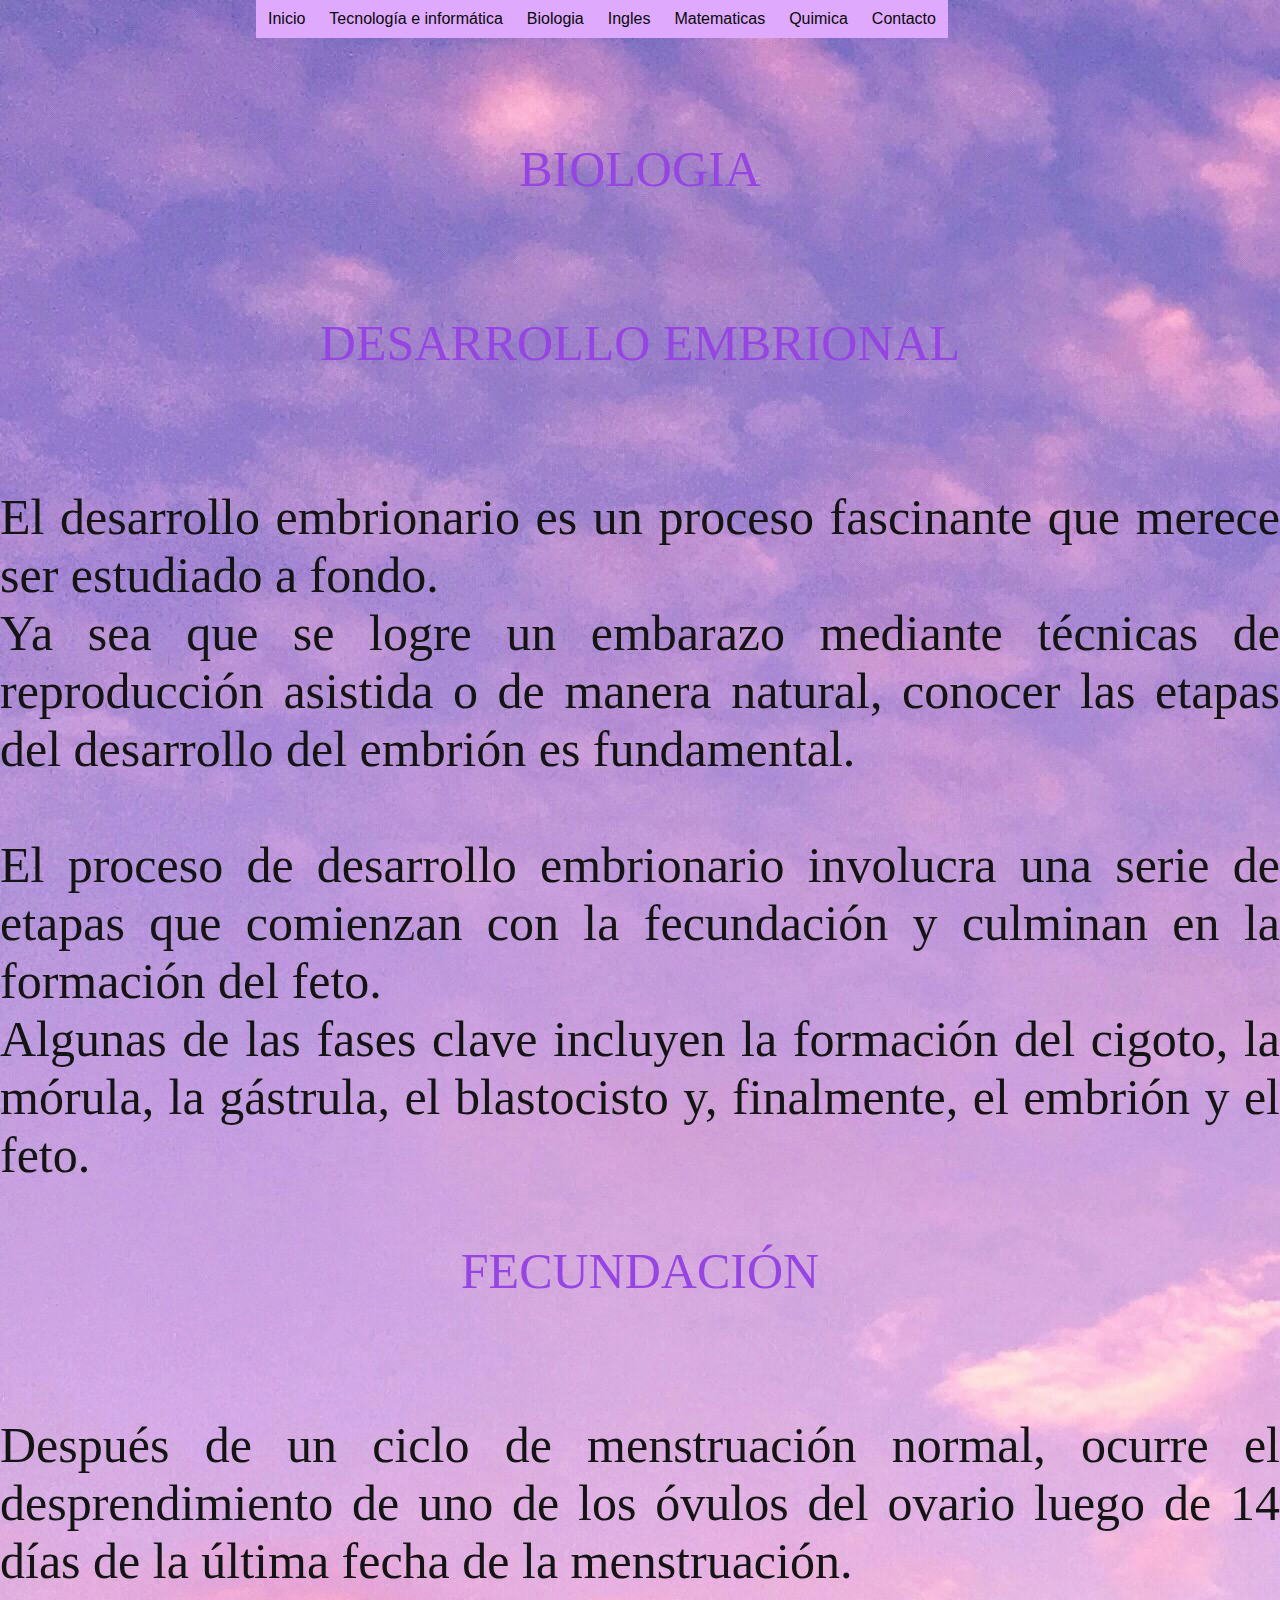
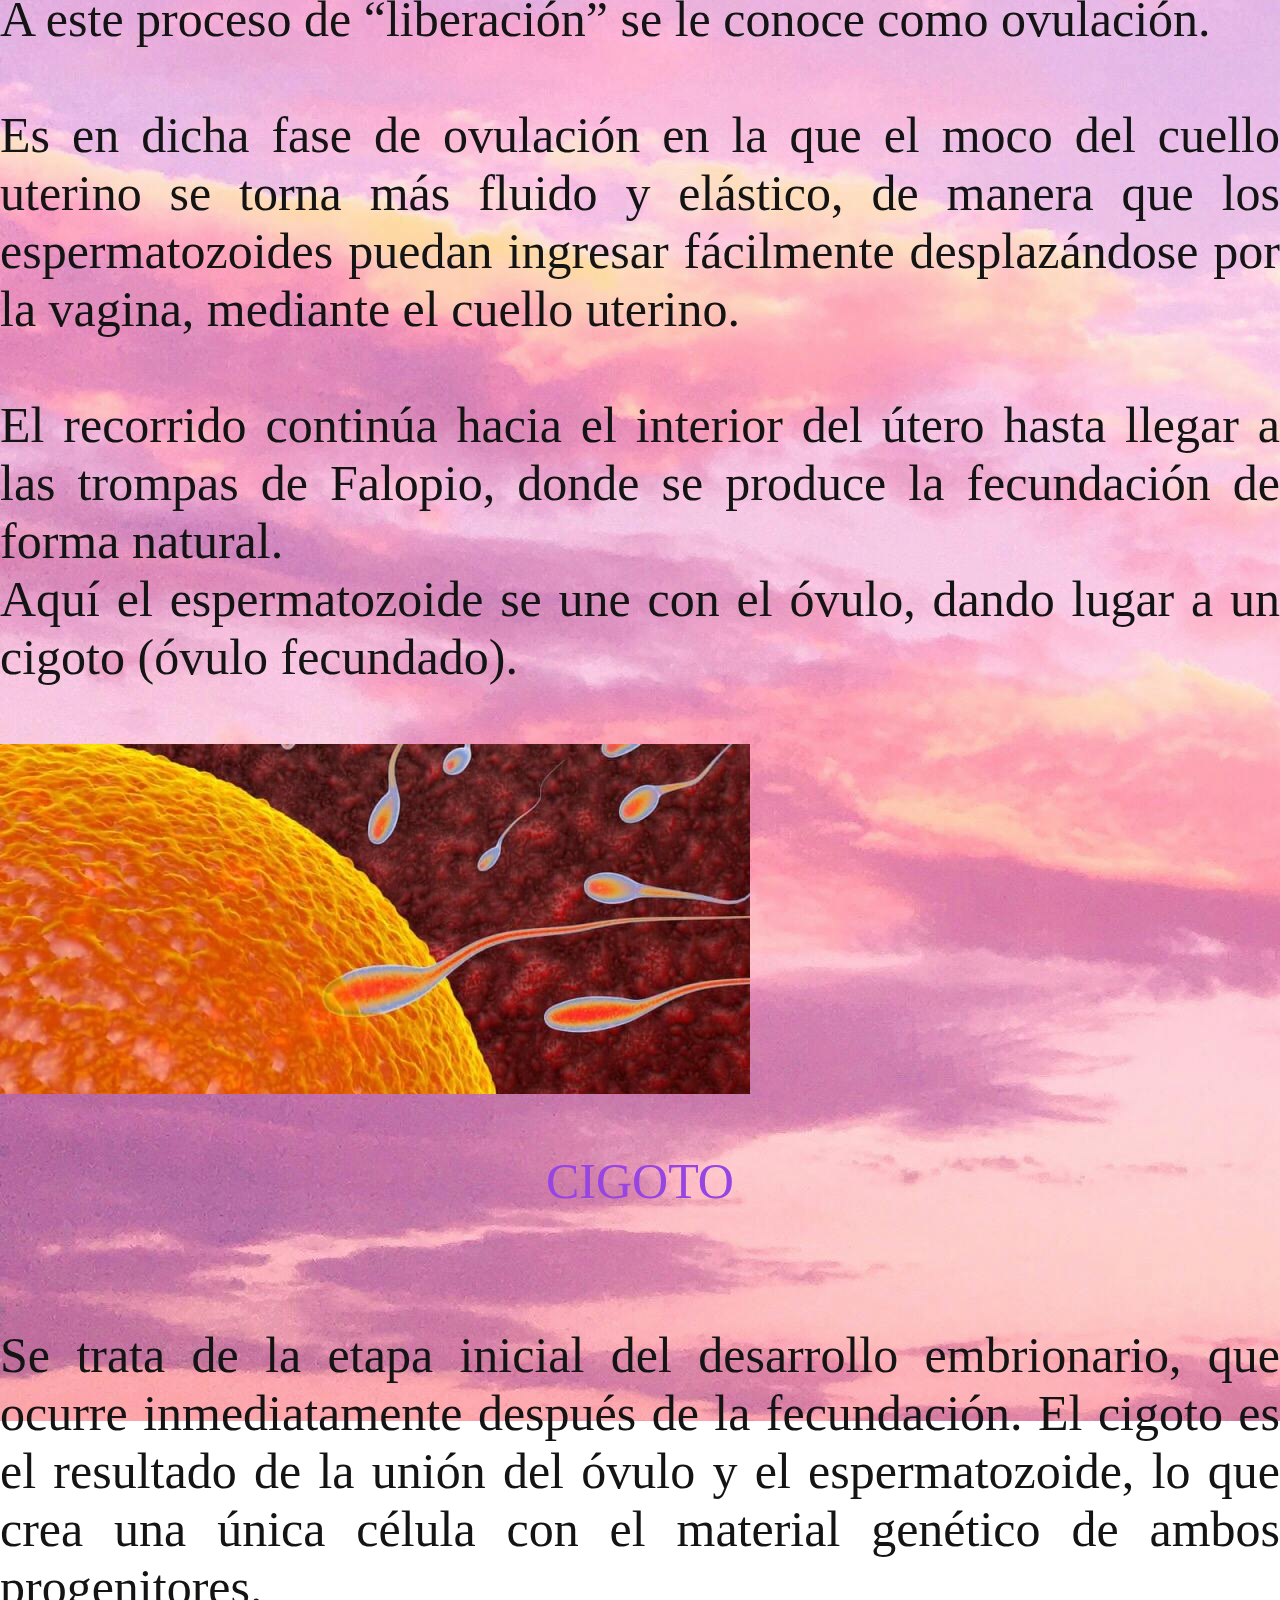
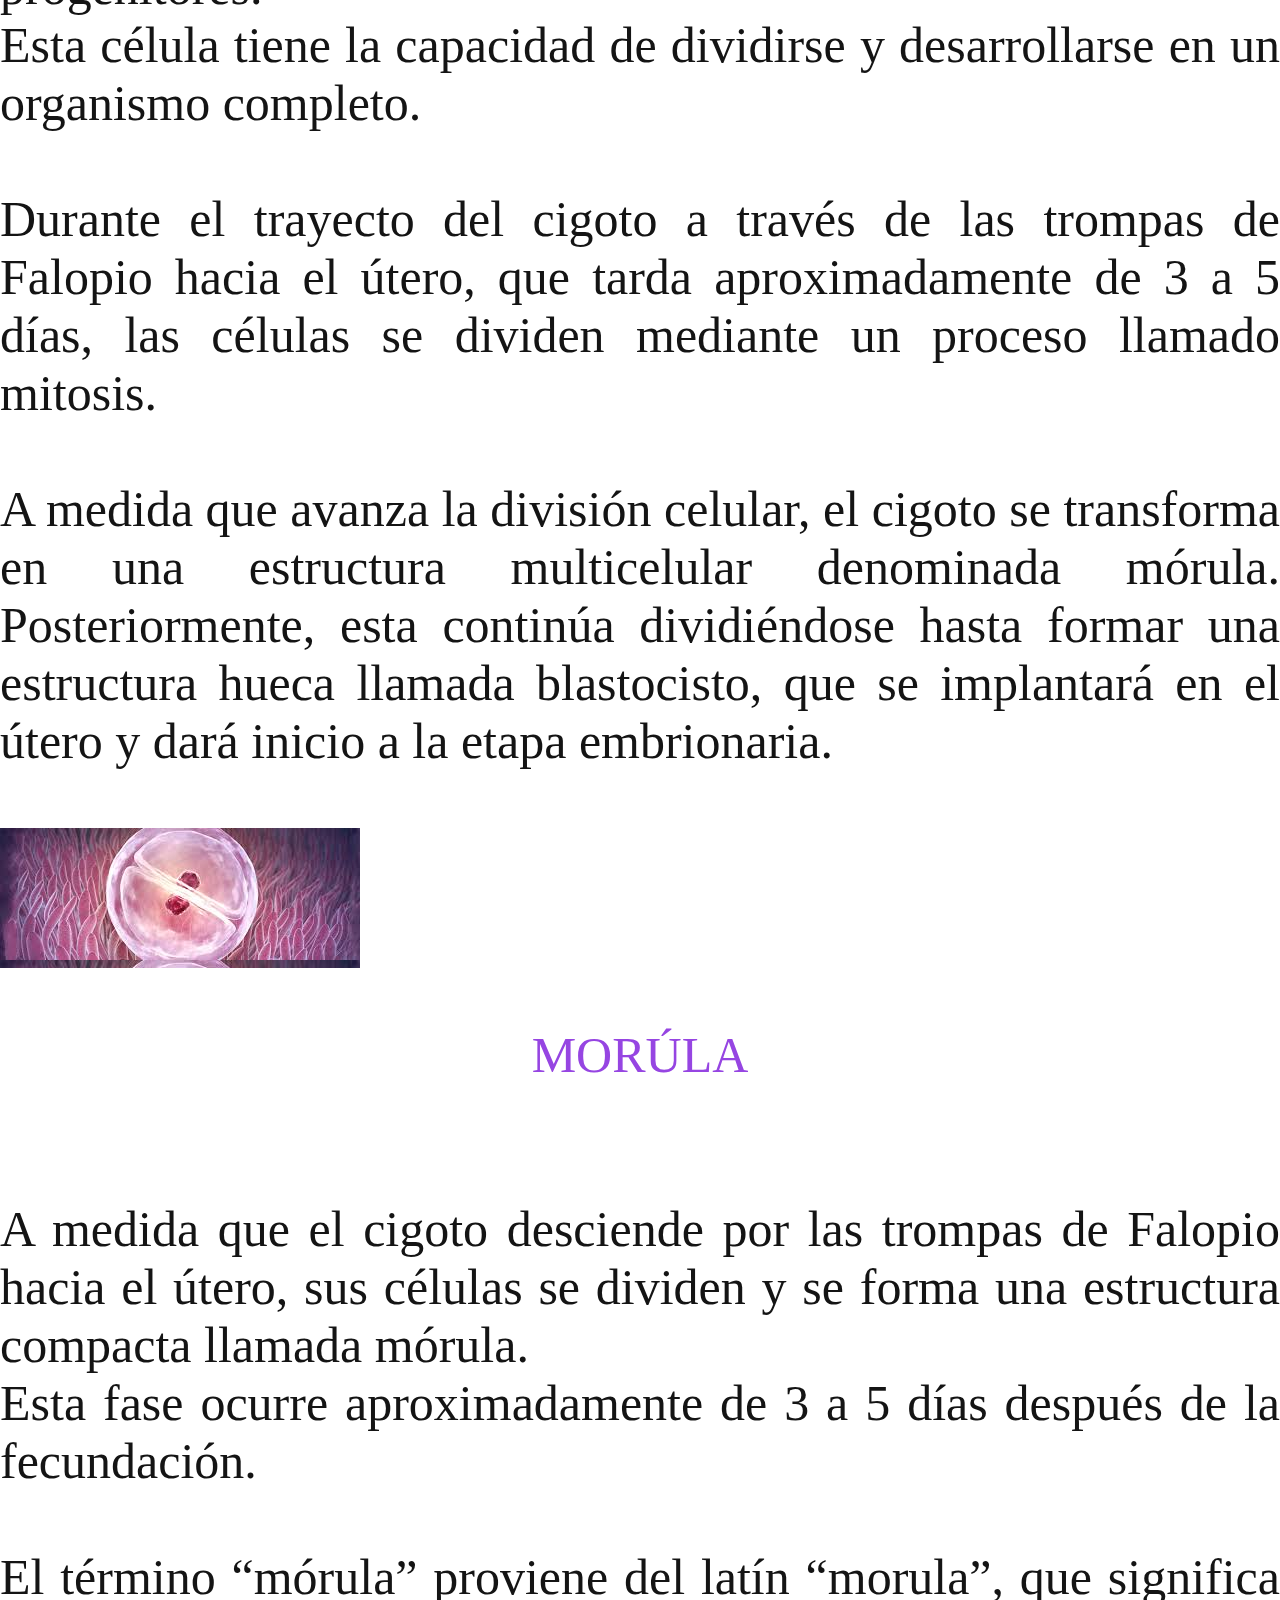
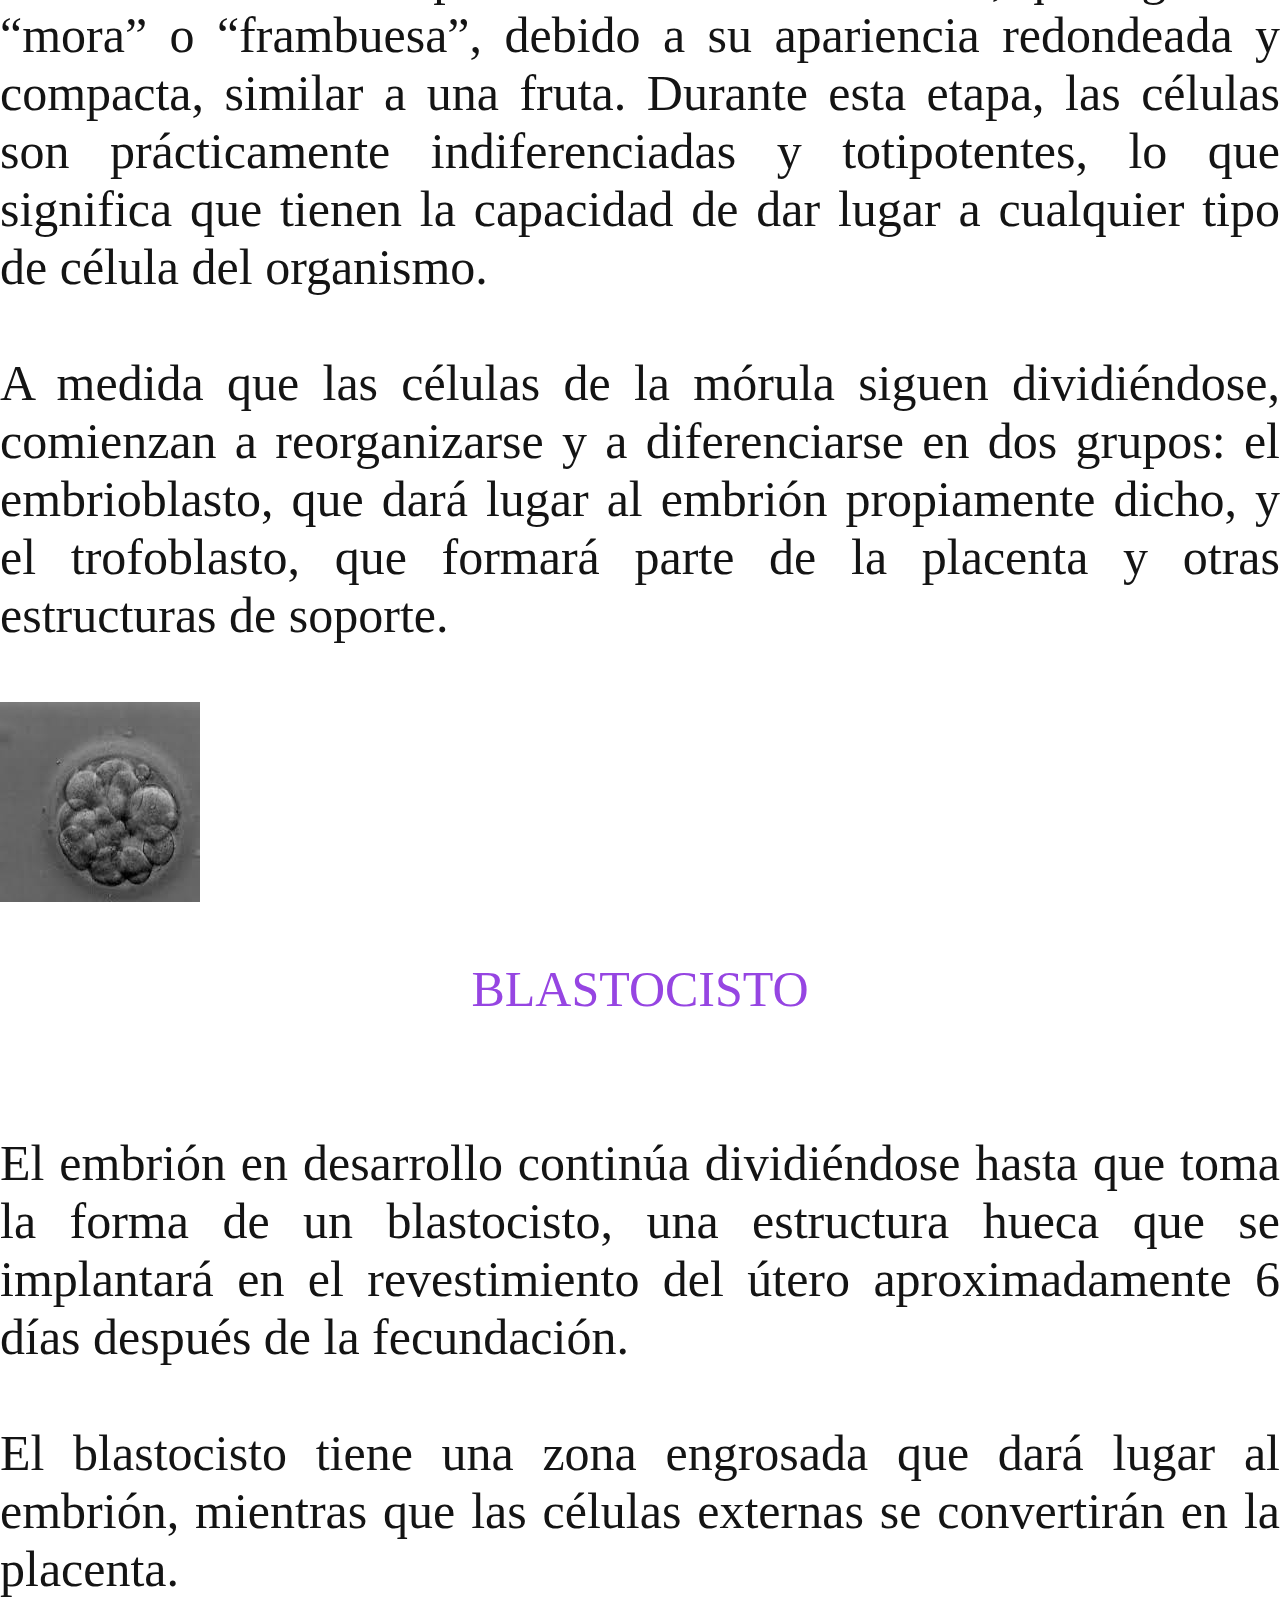
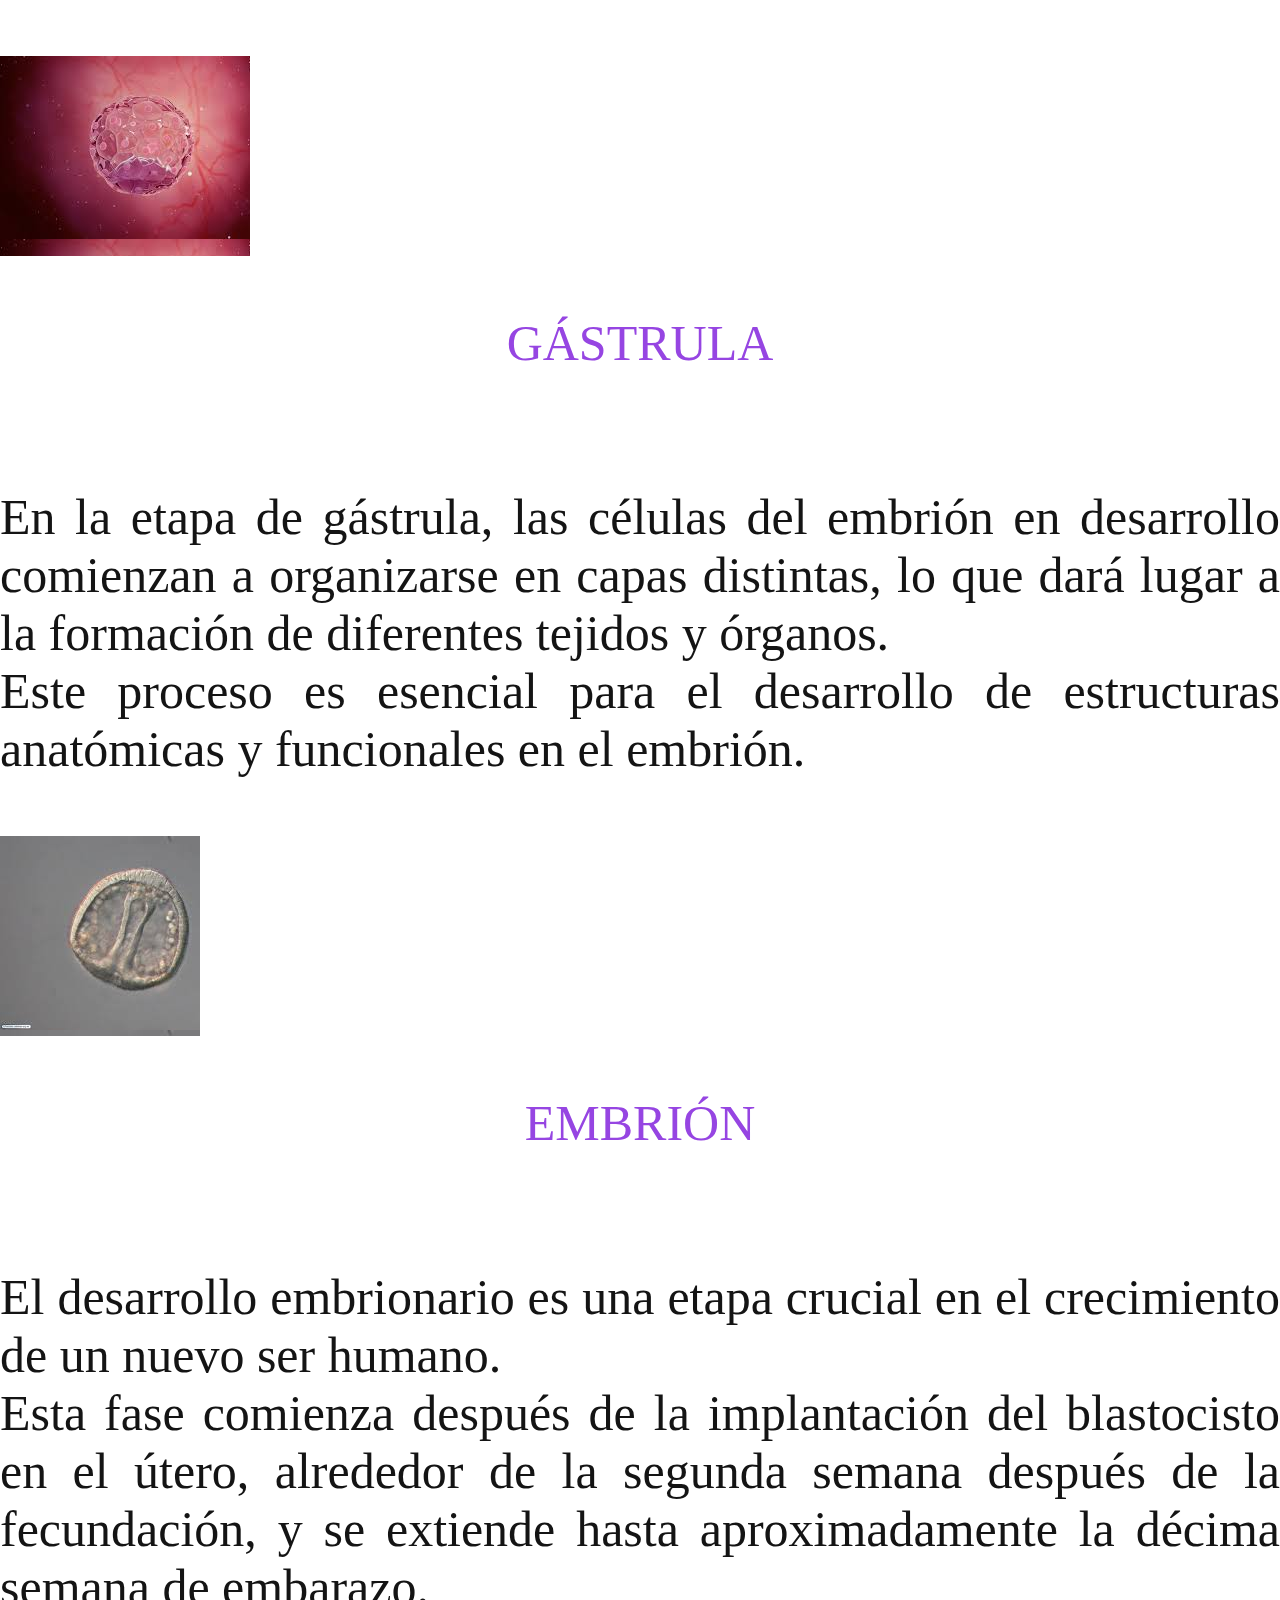
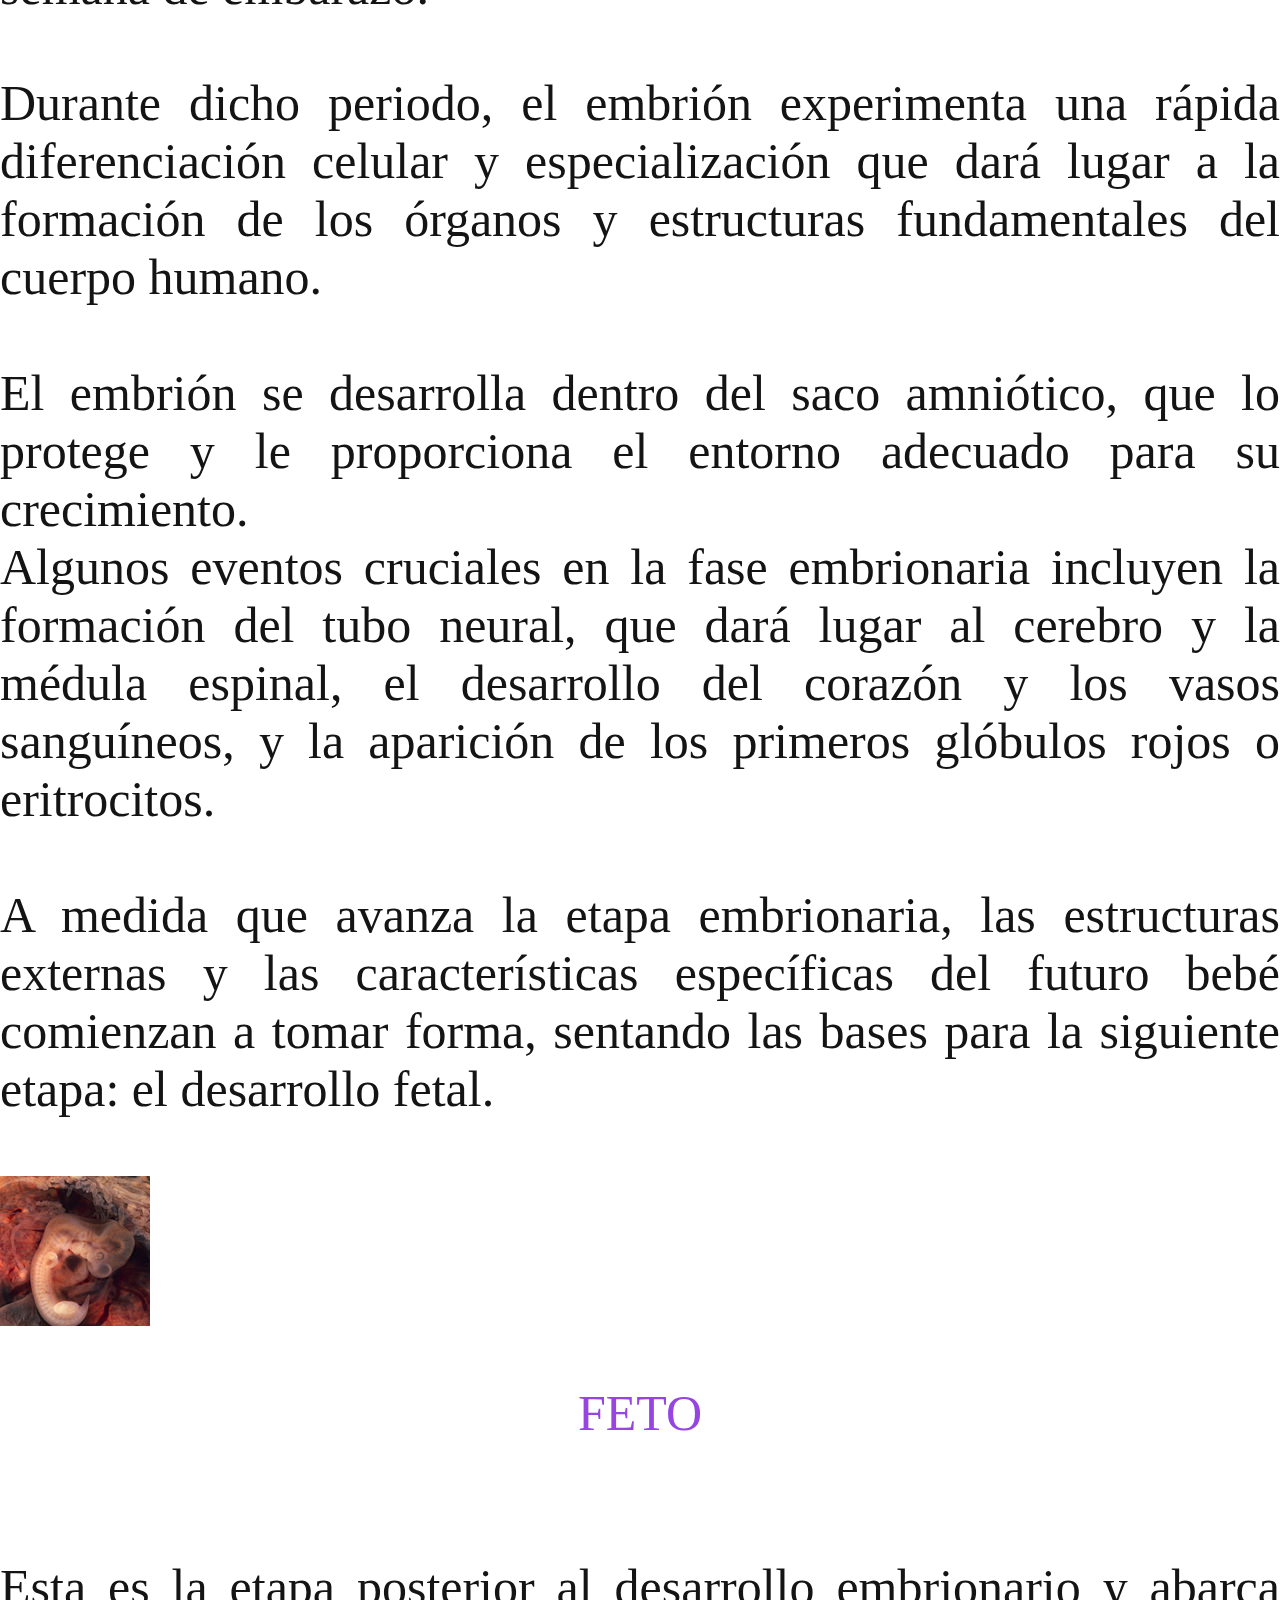
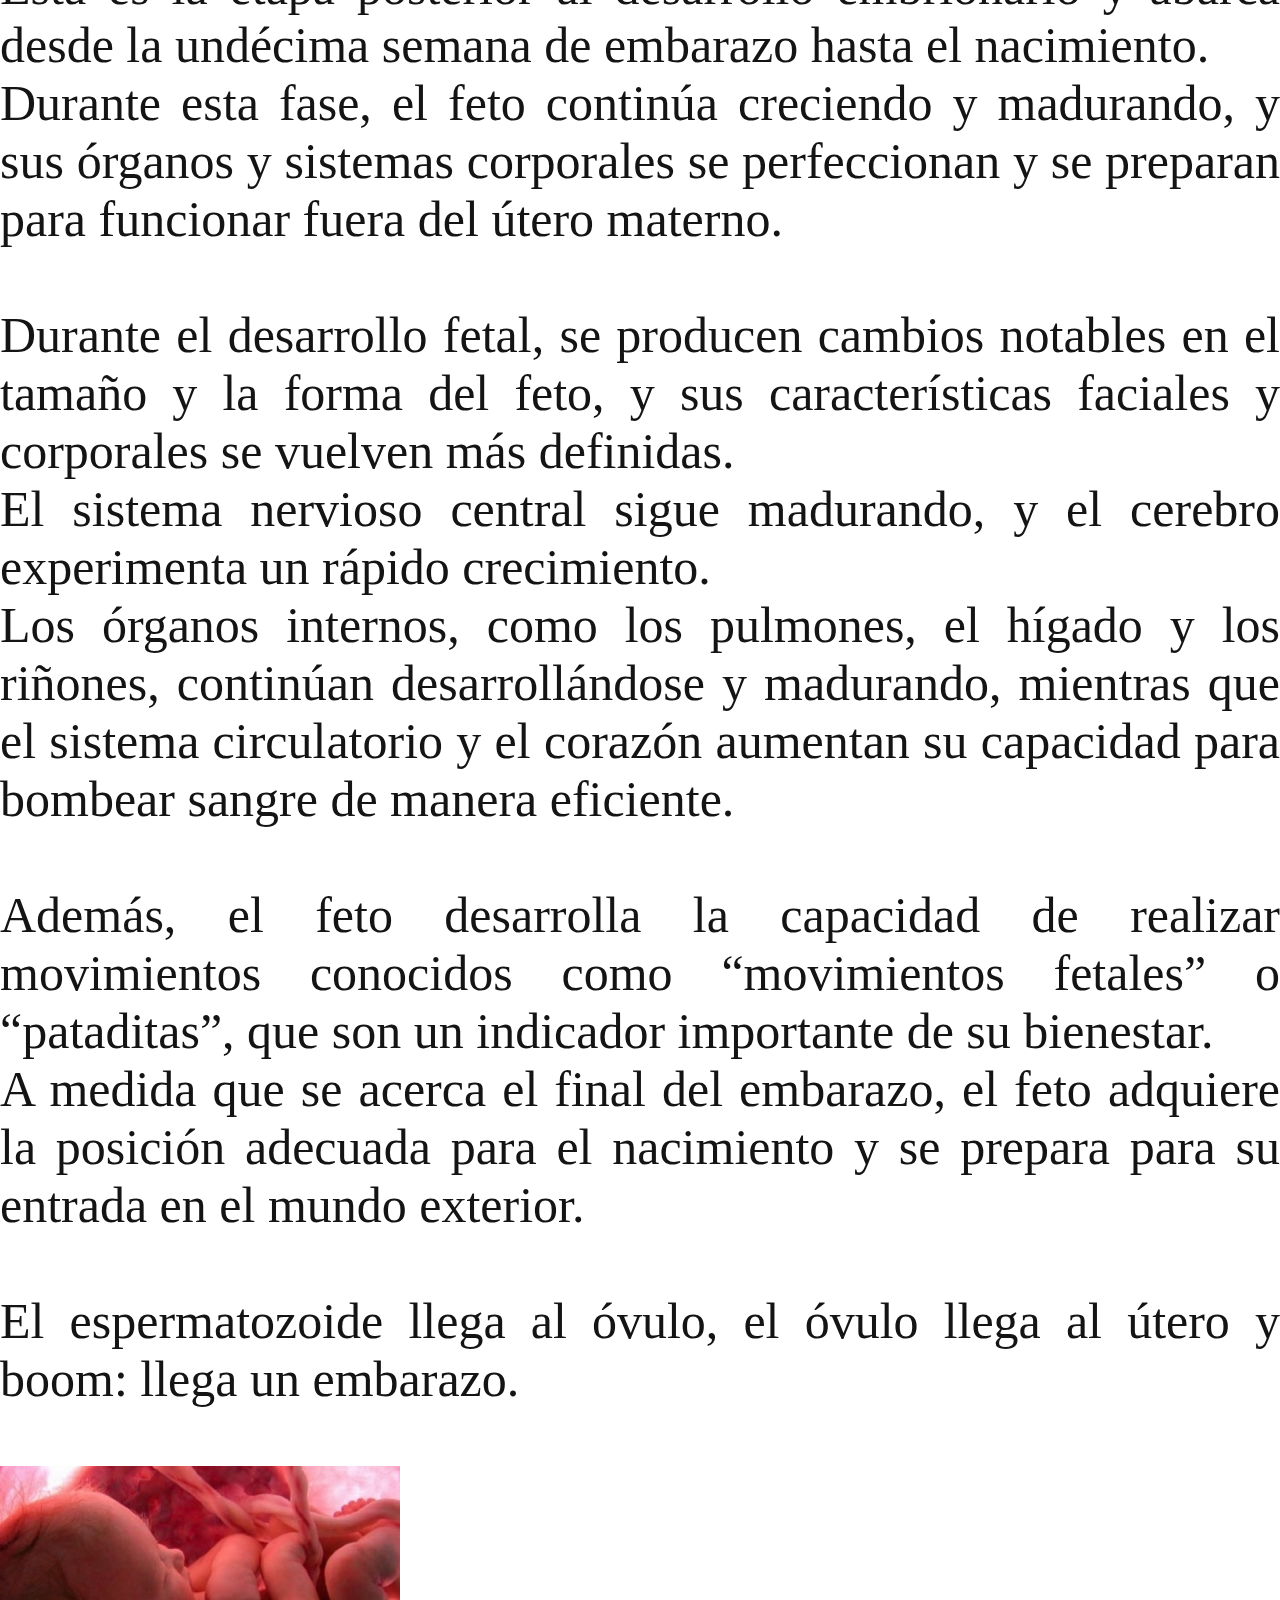
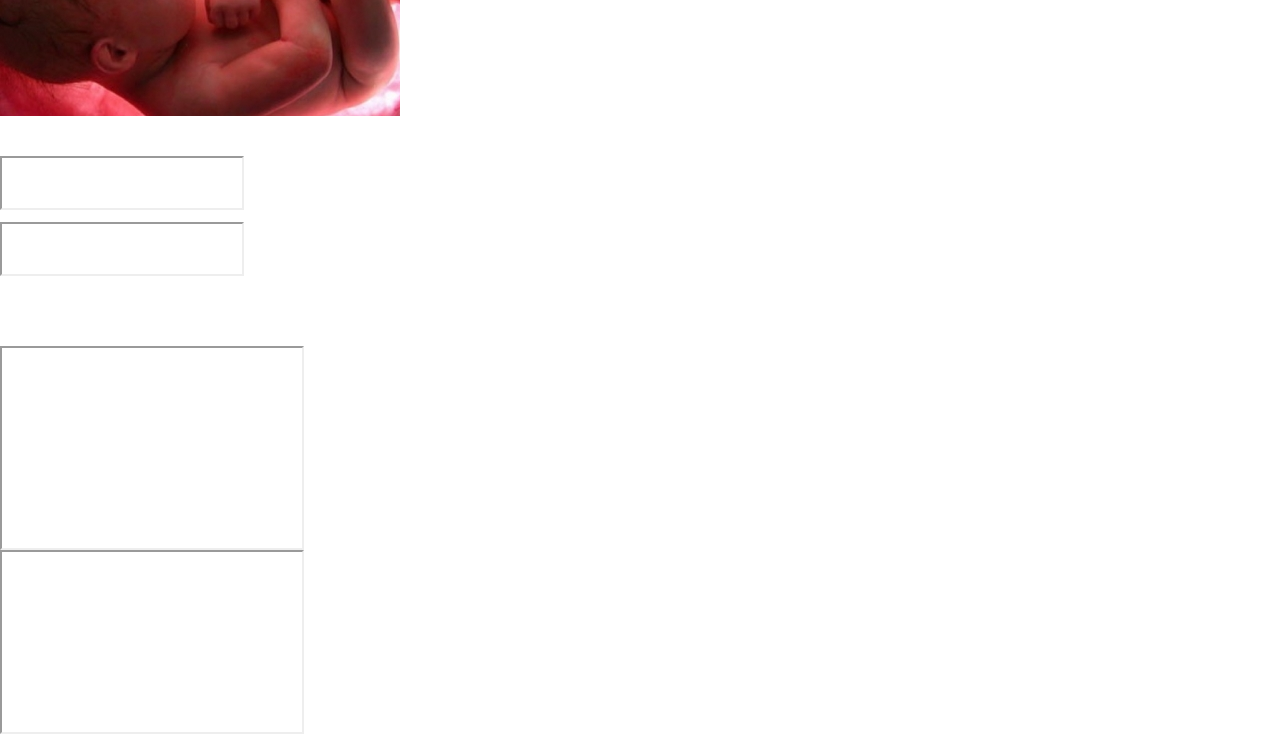
<file: biologia3.html>
<!DOCTYPE html>
<html lang="es">
<head>
    <meta charset="UTF-8">
    <meta name="viewport" content="width=device-width, initial-scale=1.0">
    <title>Proyecto integrado</title>
    <link rel="stylesheet" href="estilos.css">
    <link rel="stylesheet" href="menu.css">
</head>
<body>
    <div class="principal">

<!--Menu desplegable--->
    <div id="menu">
        <ul class="nav">
            <li><a href="index.html">Inicio</a></li>
            
            <li>
                <a href="#">Tecnología e informática</a>
                <ul>
                    <li><a href="periodo 1.html">Período uno</a></li>
                    <li><a href="tecnologia.html">Período dos</a></li>
                    <li><a href="tecnologia3.html">Período tres</a></li>
                   
                   
                </ul>
            </li>
            
            <li>
                <a href="#">Biologia</a>
                <ul>
                    <li><a href="periodo uno.html">Período uno</a></li>
                    <li><a href="biologia.html">Periodo dos</a></li>
                    <li><a href="biologia3.html">Período tres</a></li>
                   
                </ul>
            </li>

            <li>
                <a href="#">Ingles</a>
                <ul>
                    <li><a href="periodo uno.html">Período uno</a></li>
                    <li><a href="ingles.html">Periodo dos</a></li>
                    <li><a href="ingles3.html">Período tres</a></li>
                   
                </ul>
            </li>

            <li>
                <a href="#">Matematicas</a>
                <ul>
                    <li><a href="periodo uno.html">Período uno</a></li>
                    <li><a href="matematicas.html">Periodo dos</a></li>
                    <li><a href="matematicas3.html">Período tres</a></li>
                   
                </ul>
            </li>
            <li>
                <a href="#">Quimica</a>
                <ul>
                    <li><a href="periodo uno.html">Período uno</a></li>
                    <li><a href="quimica.html">Periodo dos</a></li>
                    <li><a href="quimica3.html">Período tres</a></li>
                   
                </ul>
            </li>



            <li><a href="#">Contacto</a></li>
        </ul>
    </div>

<!--Menu desplegable--->

<div class="texto">

    <div class="titulo">BIOLOGIA</div>
    <br>
    <br>
    <div class="titulo">DESARROLLO EMBRIONAL</div>
    <br>
    <br>
    El desarrollo embrionario es un proceso fascinante que merece ser estudiado a fondo.
    <br>
    Ya sea que se logre un embarazo mediante técnicas de reproducción asistida o de manera natural, conocer las etapas del desarrollo del embrión es fundamental. 
    <br>
    <br>
    El proceso de desarrollo embrionario involucra una serie de etapas que comienzan con la fecundación y culminan en la formación del feto.
    <br>
    Algunas de las fases clave incluyen la formación del cigoto, la mórula, la gástrula, el blastocisto y, finalmente, el embrión y el feto.
    <br>
    <br>
    <div class="titulo">FECUNDACIÓN</div>
    <br>
    <br>
    Después de un ciclo de menstruación normal, ocurre el desprendimiento de uno de los óvulos del ovario luego de 14 días de la última fecha de la menstruación.
    <br>
    A este proceso de “liberación” se le conoce como ovulación. 
    <br>
    <br>
    Es en dicha fase de ovulación en la que el moco del cuello uterino se torna más fluido y elástico, de manera que los espermatozoides puedan ingresar fácilmente desplazándose por la vagina, mediante el cuello uterino. 
    <br>
    <br>
    El recorrido continúa hacia el interior del útero hasta llegar a las trompas de Falopio, donde se produce la fecundación de forma natural.
    <br>
    Aquí el espermatozoide se une con el óvulo, dando lugar a un cigoto (óvulo fecundado).
    <br>
    <br>
    <div class="fecundacion">

    </div>
    <br>
    <div class="titulo">CIGOTO</div>
    <br>
    <br>
    Se trata de la etapa inicial del desarrollo embrionario, que ocurre inmediatamente después de la fecundación. El cigoto es el resultado de la unión del óvulo y el espermatozoide, lo que crea una única célula con el material genético de ambos progenitores.
    <br>
    Esta célula tiene la capacidad de dividirse y desarrollarse en un organismo completo.
    <br>
    <br>
   Durante el trayecto del cigoto a través de las trompas de Falopio hacia el útero, que tarda aproximadamente de 3 a 5 días, las células se dividen mediante un proceso llamado mitosis. 
   <br>
   <br>
   A medida que avanza la división celular, el cigoto se transforma en una estructura multicelular denominada mórula. Posteriormente, esta continúa dividiéndose hasta formar una estructura hueca llamada blastocisto, que se implantará en el útero y dará inicio a la etapa embrionaria.
   <br>
   <br>
   <div class="cigoto">

   </div>
   <br>
   <div class="titulo">MORÚLA</div>
   <br>
   <br>
   A medida que el cigoto desciende por las trompas de Falopio hacia el útero, sus células se dividen y se forma una estructura compacta llamada mórula.
   <br>
   Esta fase ocurre aproximadamente de 3 a 5 días después de la fecundación.
   <br>
   <br>
   El término “mórula” proviene del latín “morula”, que significa “mora” o “frambuesa”, debido a su apariencia redondeada y compacta, similar a una fruta. Durante esta etapa, las células son prácticamente indiferenciadas y totipotentes, lo que significa que tienen la capacidad de dar lugar a cualquier tipo de célula del organismo. 
   <br>
   <br>
   A medida que las células de la mórula siguen dividiéndose, comienzan a reorganizarse y a diferenciarse en dos grupos: el embrioblasto, que dará lugar al embrión propiamente dicho, y el trofoblasto, que formará parte de la placenta y otras estructuras de soporte.
   <br>
   <br>
   <div class="morula">

   </div>
   <br>
   <div class="titulo">BLASTOCISTO</div>
   <br>
   <br>
   El embrión en desarrollo continúa dividiéndose hasta que toma la forma de un blastocisto, una estructura hueca que se implantará en el revestimiento del útero aproximadamente 6 días después de la fecundación. 
   <br>
   <br> 
   El blastocisto tiene una zona engrosada que dará lugar al embrión, mientras que las células externas se convertirán en la placenta.
   <br>
   <br>
   <div class="blastocito">

   </div>
   <br>
   <div class="titulo">GÁSTRULA</div>
   <br>
   <br>
   En la etapa de gástrula, las células del embrión en desarrollo comienzan a organizarse en capas distintas, lo que dará lugar a la formación de diferentes tejidos y órganos.
   <br>
   Este proceso es esencial para el desarrollo de estructuras anatómicas y funcionales en el embrión.
   <br>
   <br>
   <div class="gastrula">

   </div>
   <br>
   <div class="titulo">EMBRIÓN</div>
   <br>
   <br>
   El desarrollo embrionario es una etapa crucial en el crecimiento de un nuevo ser humano.
   <br>
   Esta fase comienza después de la implantación del blastocisto en el útero, alrededor de la segunda semana después de la fecundación, y se extiende hasta aproximadamente la décima semana de embarazo. 
   <br>
   <br>
   Durante dicho periodo, el embrión experimenta una rápida diferenciación celular y especialización que dará lugar a la formación de los órganos y estructuras fundamentales del cuerpo humano.
   <br>
   <br>
   El embrión se desarrolla dentro del saco amniótico, que lo protege y le proporciona el entorno adecuado para su crecimiento.
   <br>
   Algunos eventos cruciales en la fase embrionaria incluyen la formación del tubo neural, que dará lugar al cerebro y la médula espinal, el desarrollo del corazón y los vasos sanguíneos, y la aparición de los primeros glóbulos rojos o eritrocitos. 
   <br>
   <br>
   A medida que avanza la etapa embrionaria, las estructuras externas y las características específicas del futuro bebé comienzan a tomar forma, sentando las bases para la siguiente etapa: el desarrollo fetal.
   <br>
   <br>
   <div class="embrion">

   </div>
   <br>
   <div class="titulo">FETO</div>
   <br>
   <br>
   Esta es la etapa posterior al desarrollo embrionario y abarca desde la undécima semana de embarazo hasta el nacimiento.
   <br>
   Durante esta fase, el feto continúa creciendo y madurando, y sus órganos y sistemas corporales se perfeccionan y se preparan para funcionar fuera del útero materno.
   <br>
   <br>
   Durante el desarrollo fetal, se producen cambios notables en el tamaño y la forma del feto, y sus características faciales y corporales se vuelven más definidas.
   <br>
   El sistema nervioso central sigue madurando, y el cerebro experimenta un rápido crecimiento.
   <br>
   Los órganos internos, como los pulmones, el hígado y los riñones, continúan desarrollándose y madurando, mientras que el sistema circulatorio y el corazón aumentan su capacidad para bombear sangre de manera eficiente.
   <br>
   <br>
   Además, el feto desarrolla la capacidad de realizar movimientos conocidos como “movimientos fetales” o “pataditas”, que son un indicador importante de su bienestar.
   <br>
   A medida que se acerca el final del embarazo, el feto adquiere la posición adecuada para el nacimiento y se prepara para su entrada en el mundo exterior.
   <br>
   <br>
   El espermatozoide llega al óvulo, el óvulo llega al útero y boom: llega un embarazo.
<br>
<br>
<div class="feto">
<br>
<br><br>
<br><br>
<iframe src="https://drive.google.com/file/d/1qzDAB-924Cn9q5k9aBaj5xAWNiakfe9G/preview" width="240" height="50" allow="autoplay"></iframe>
<iframe src="https://drive.google.com/file/d/1b1RaL7QF6fzHLJeaaOOYfHfC6VYpeysu/preview" width="240" height="50" allow="autoplay"></iframe>
<br><br>
<iframe style="float: left;" src= "https://drive.google.com/file/d/1G_yY9wzEzh-Bvaq0j4Uy3FwUzrzIs--C/preview" width="300" height="200" allow="autoplay"></iframe>
<iframe src="https://drive.google.com/file/d/10UvXh5NhstQl_-JNajXpXPWHUMsYVgNE/preview" width="300" height="180" allow="autoplay"></iframe>
</body>
</html>
</file>
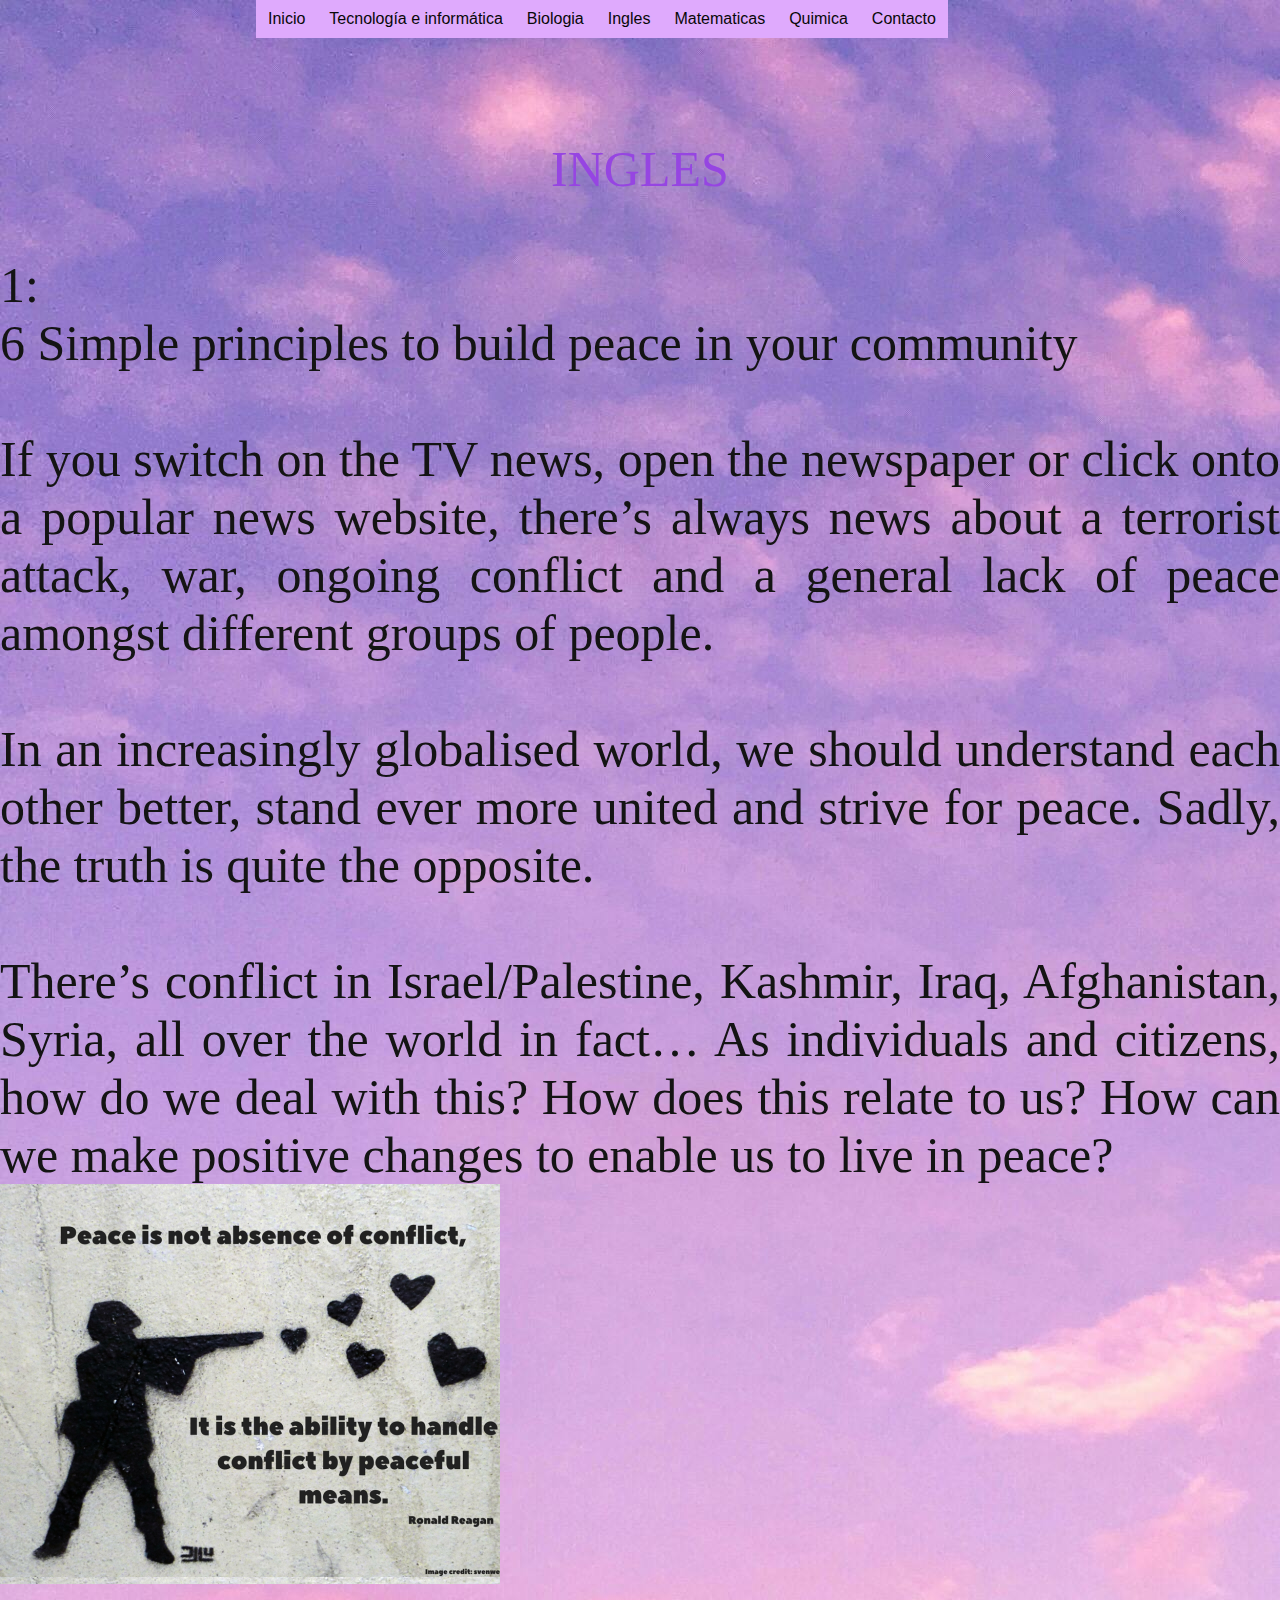
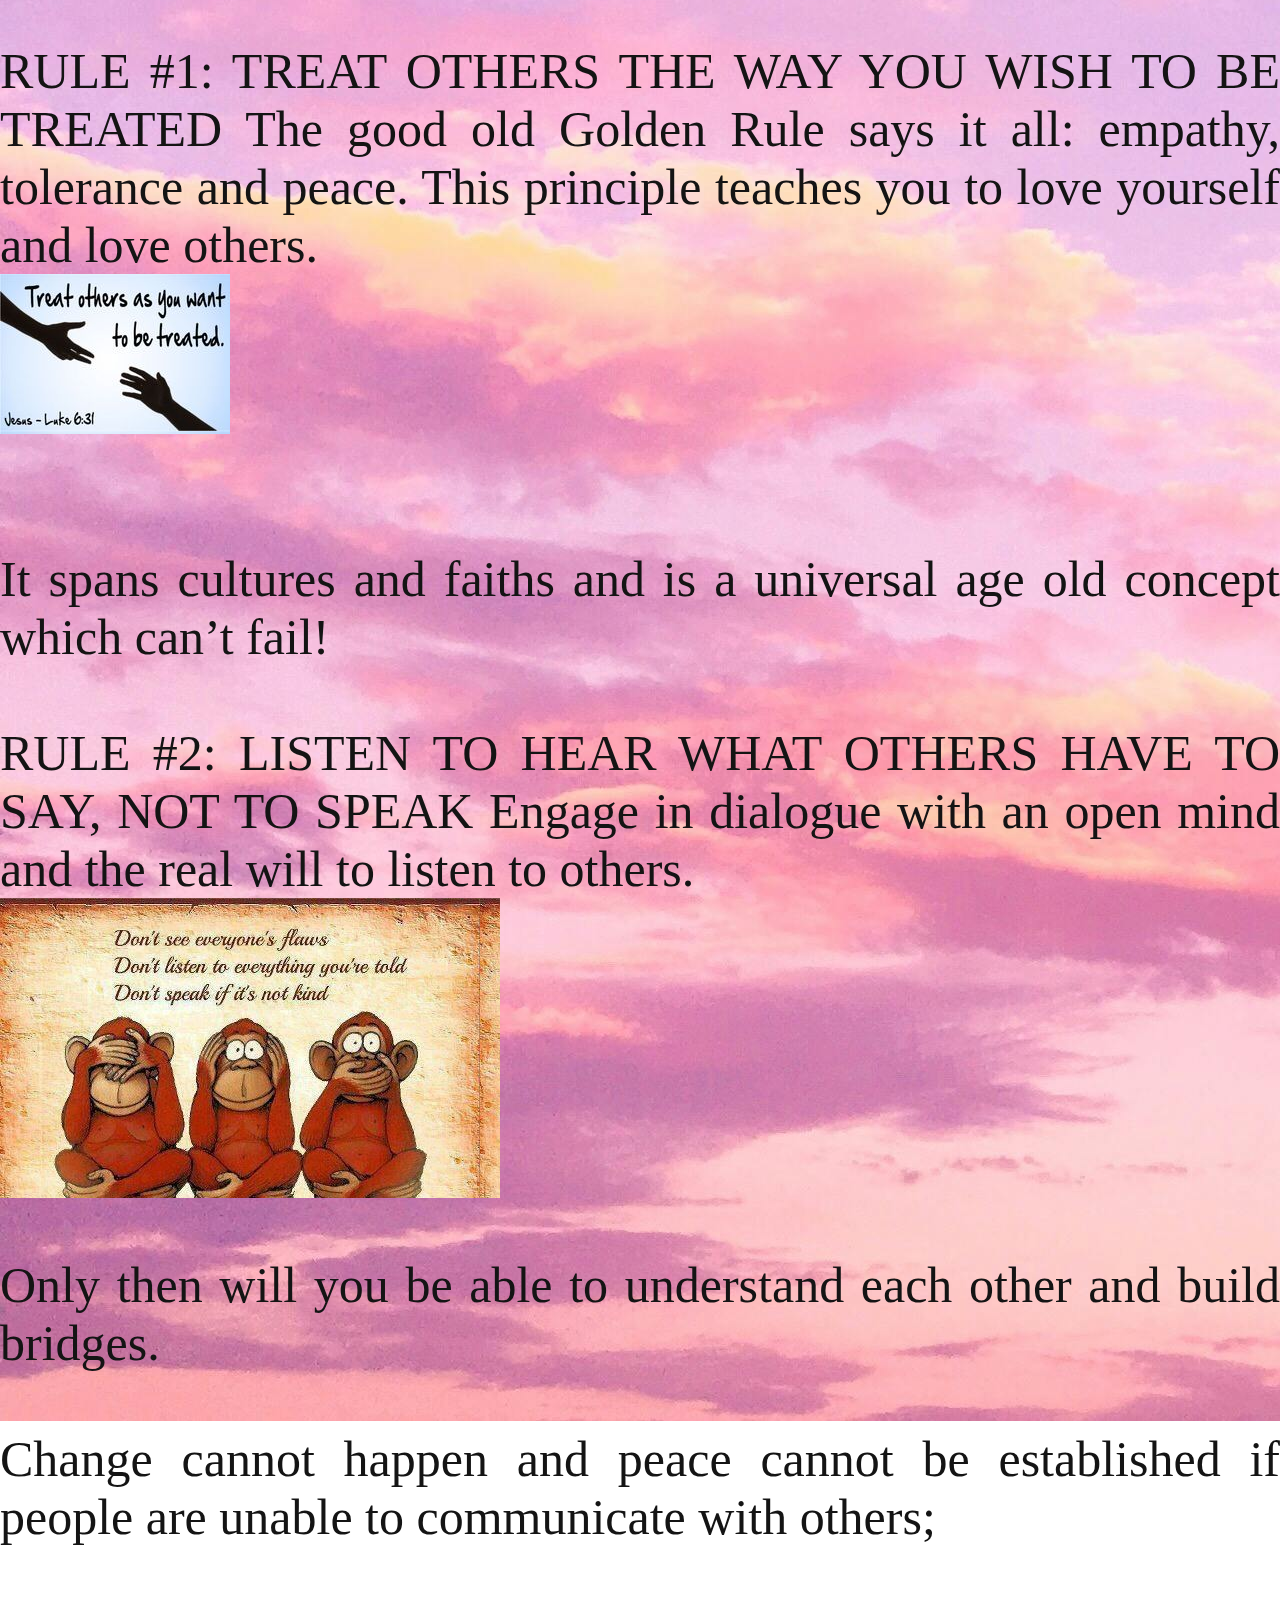
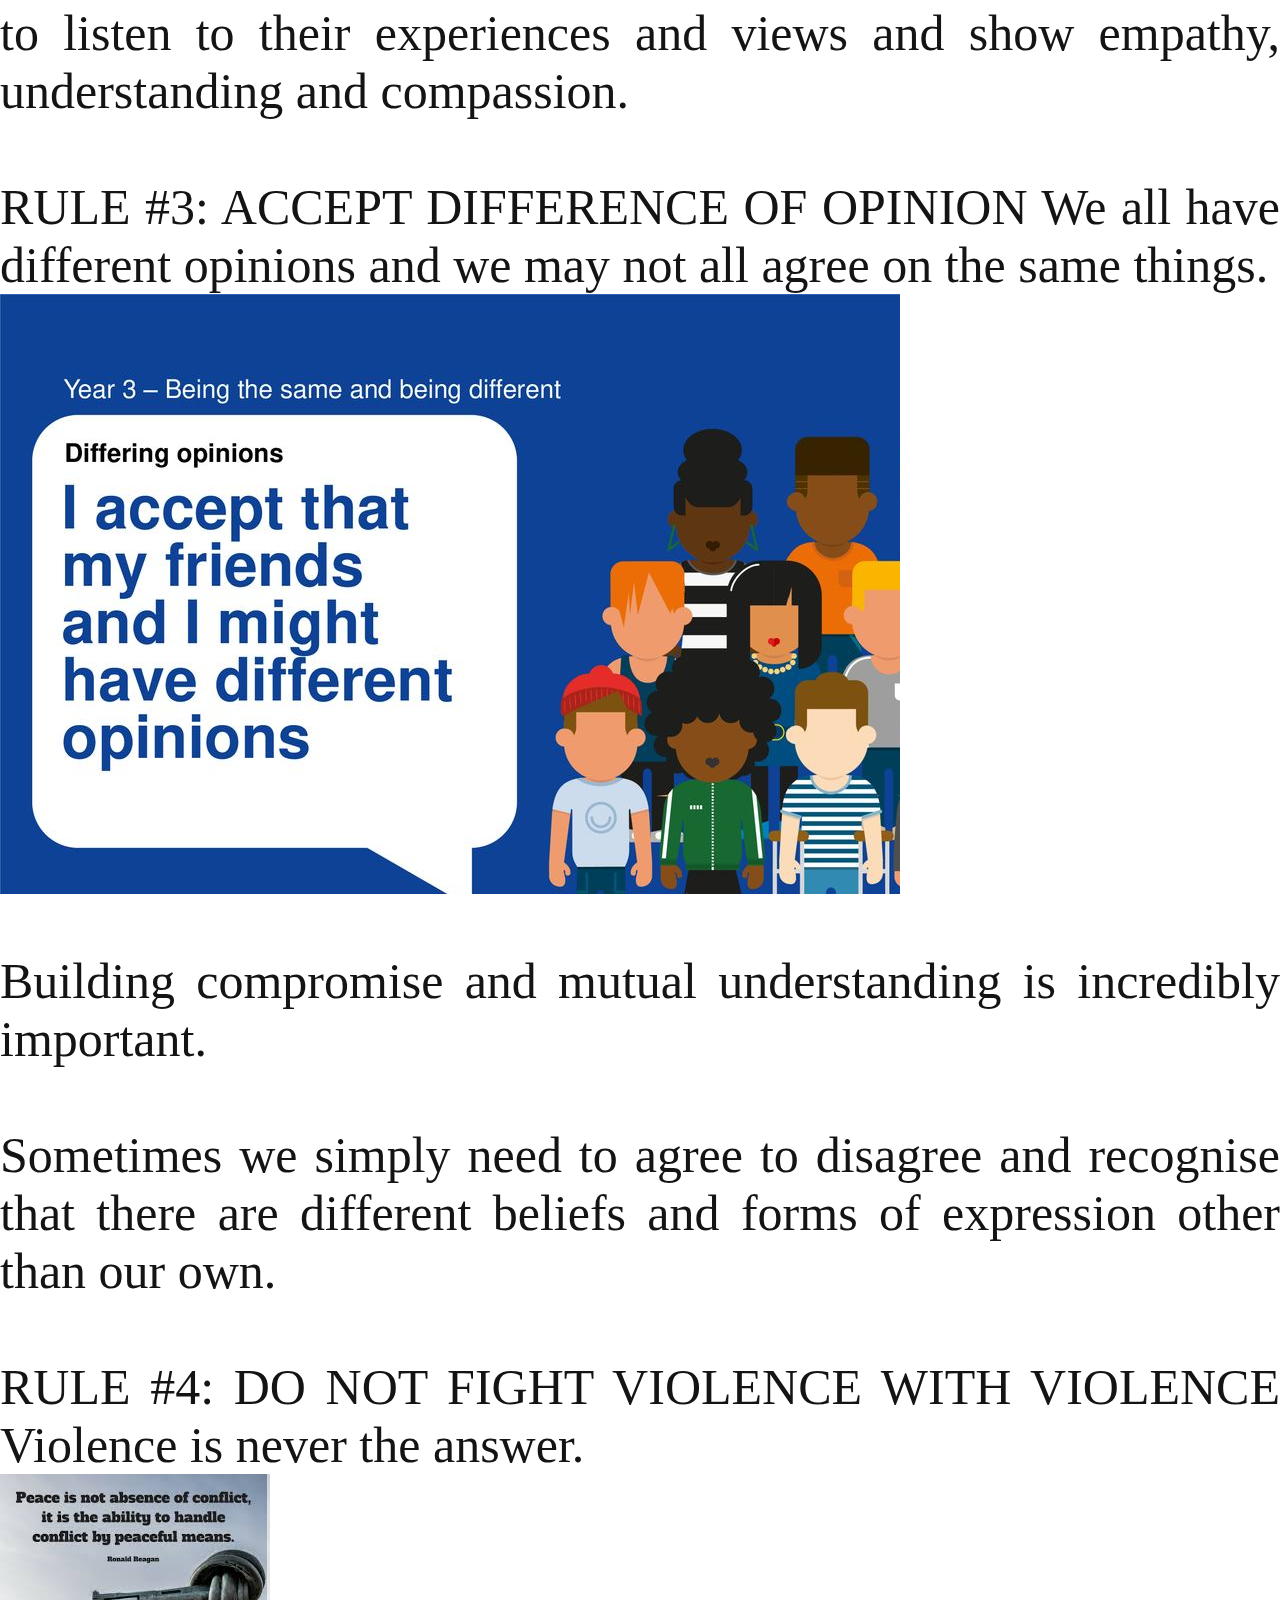
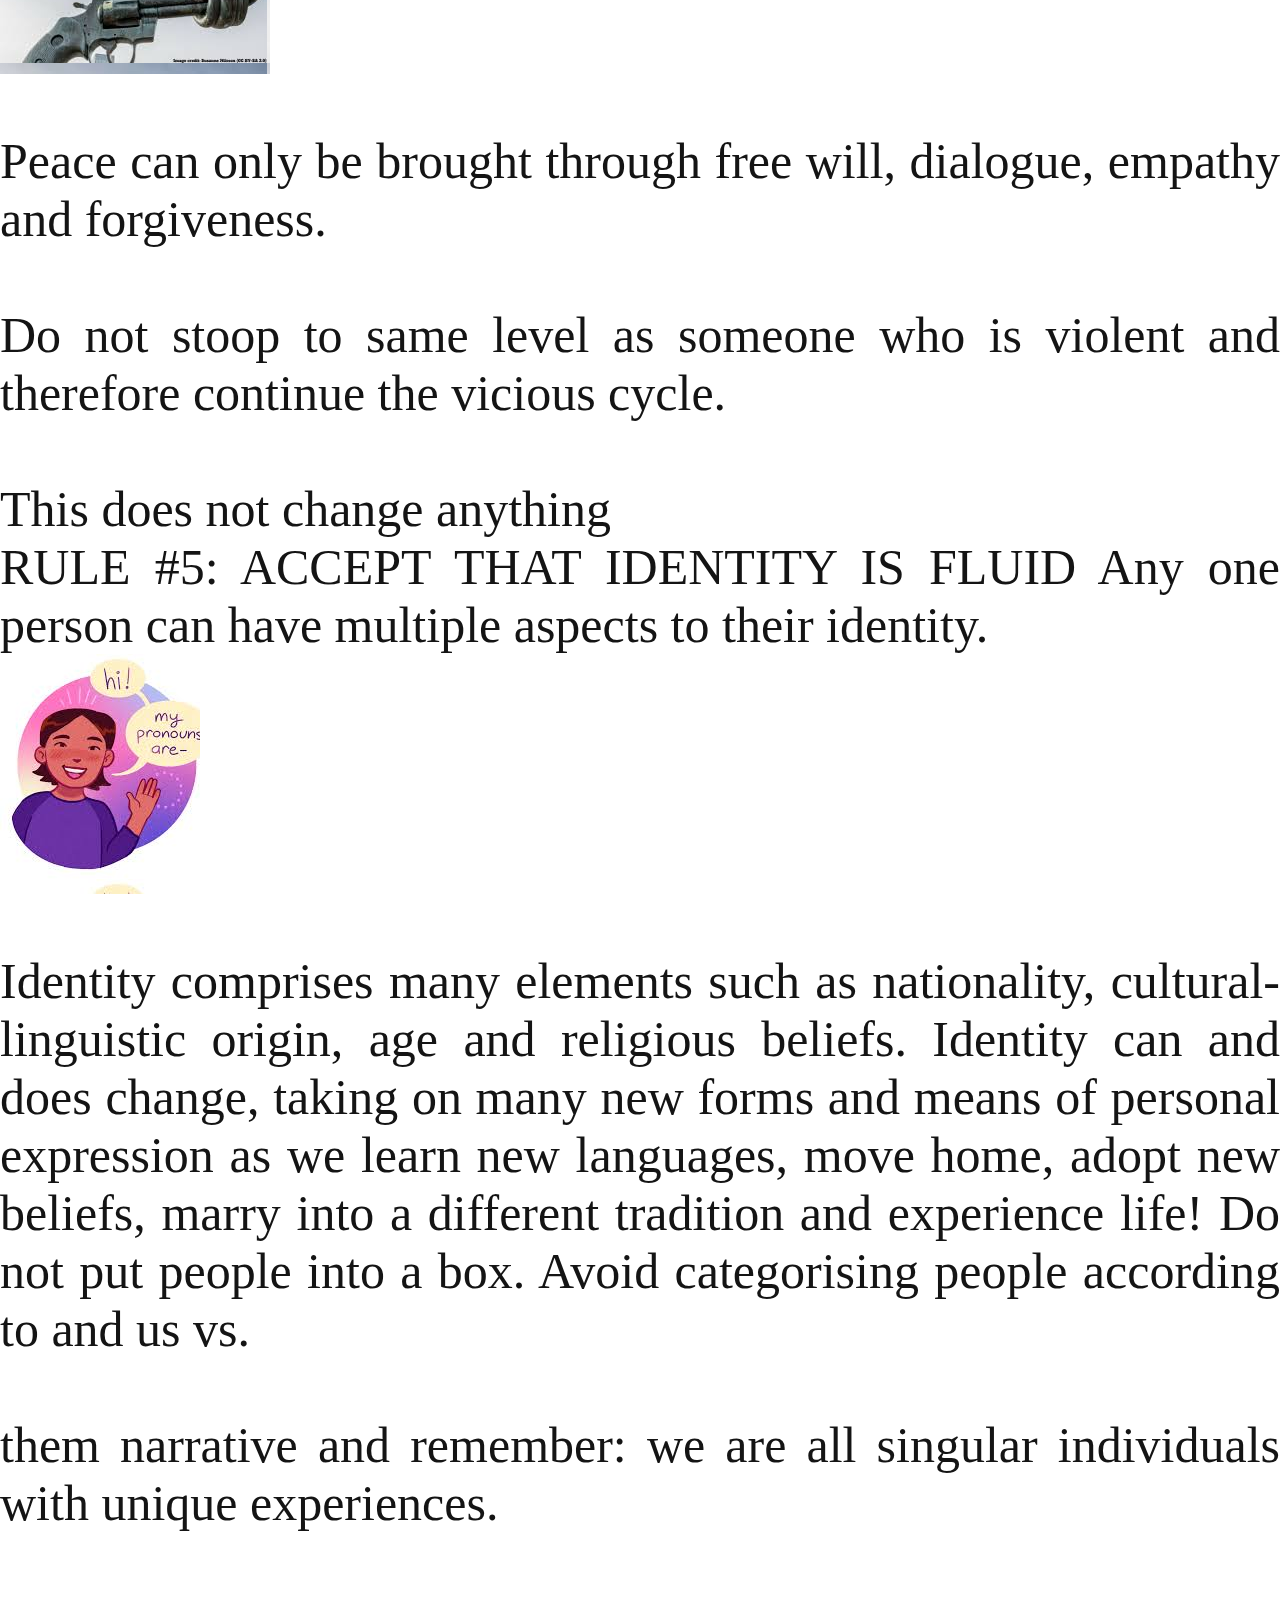
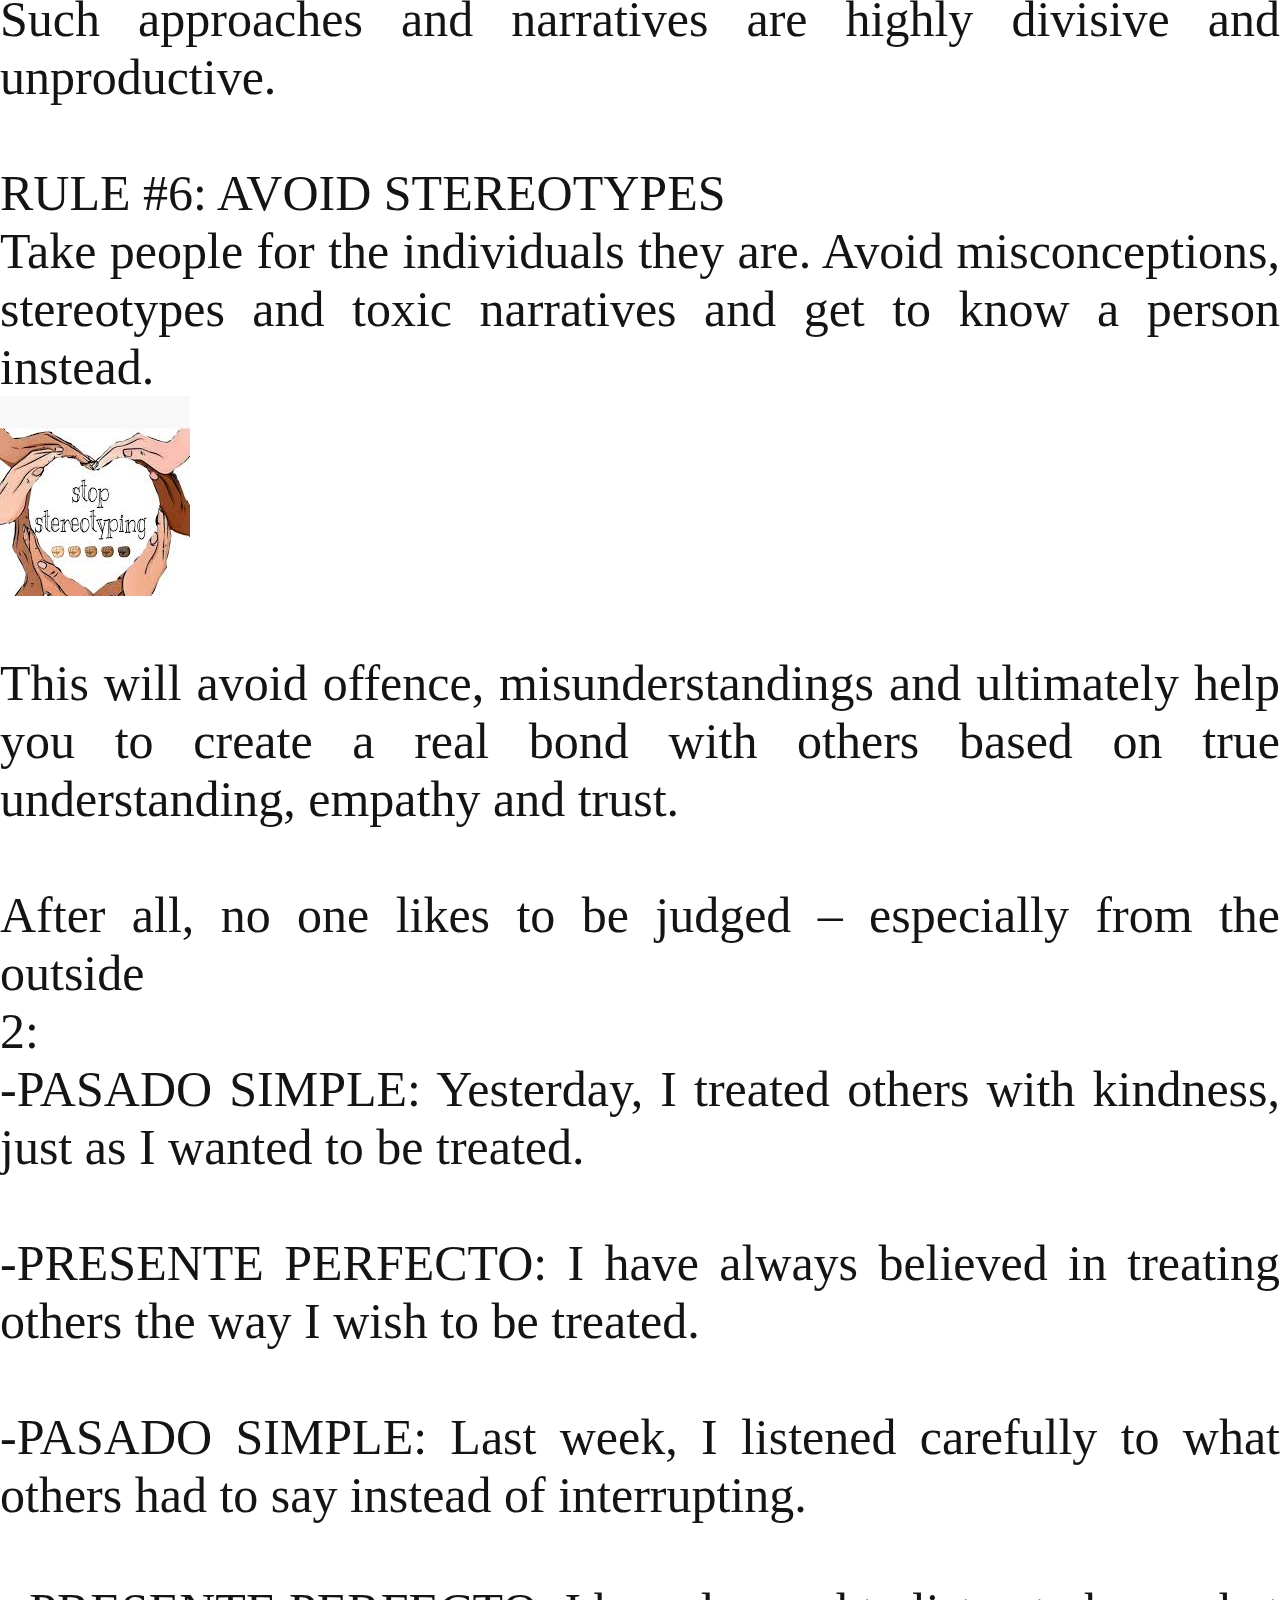
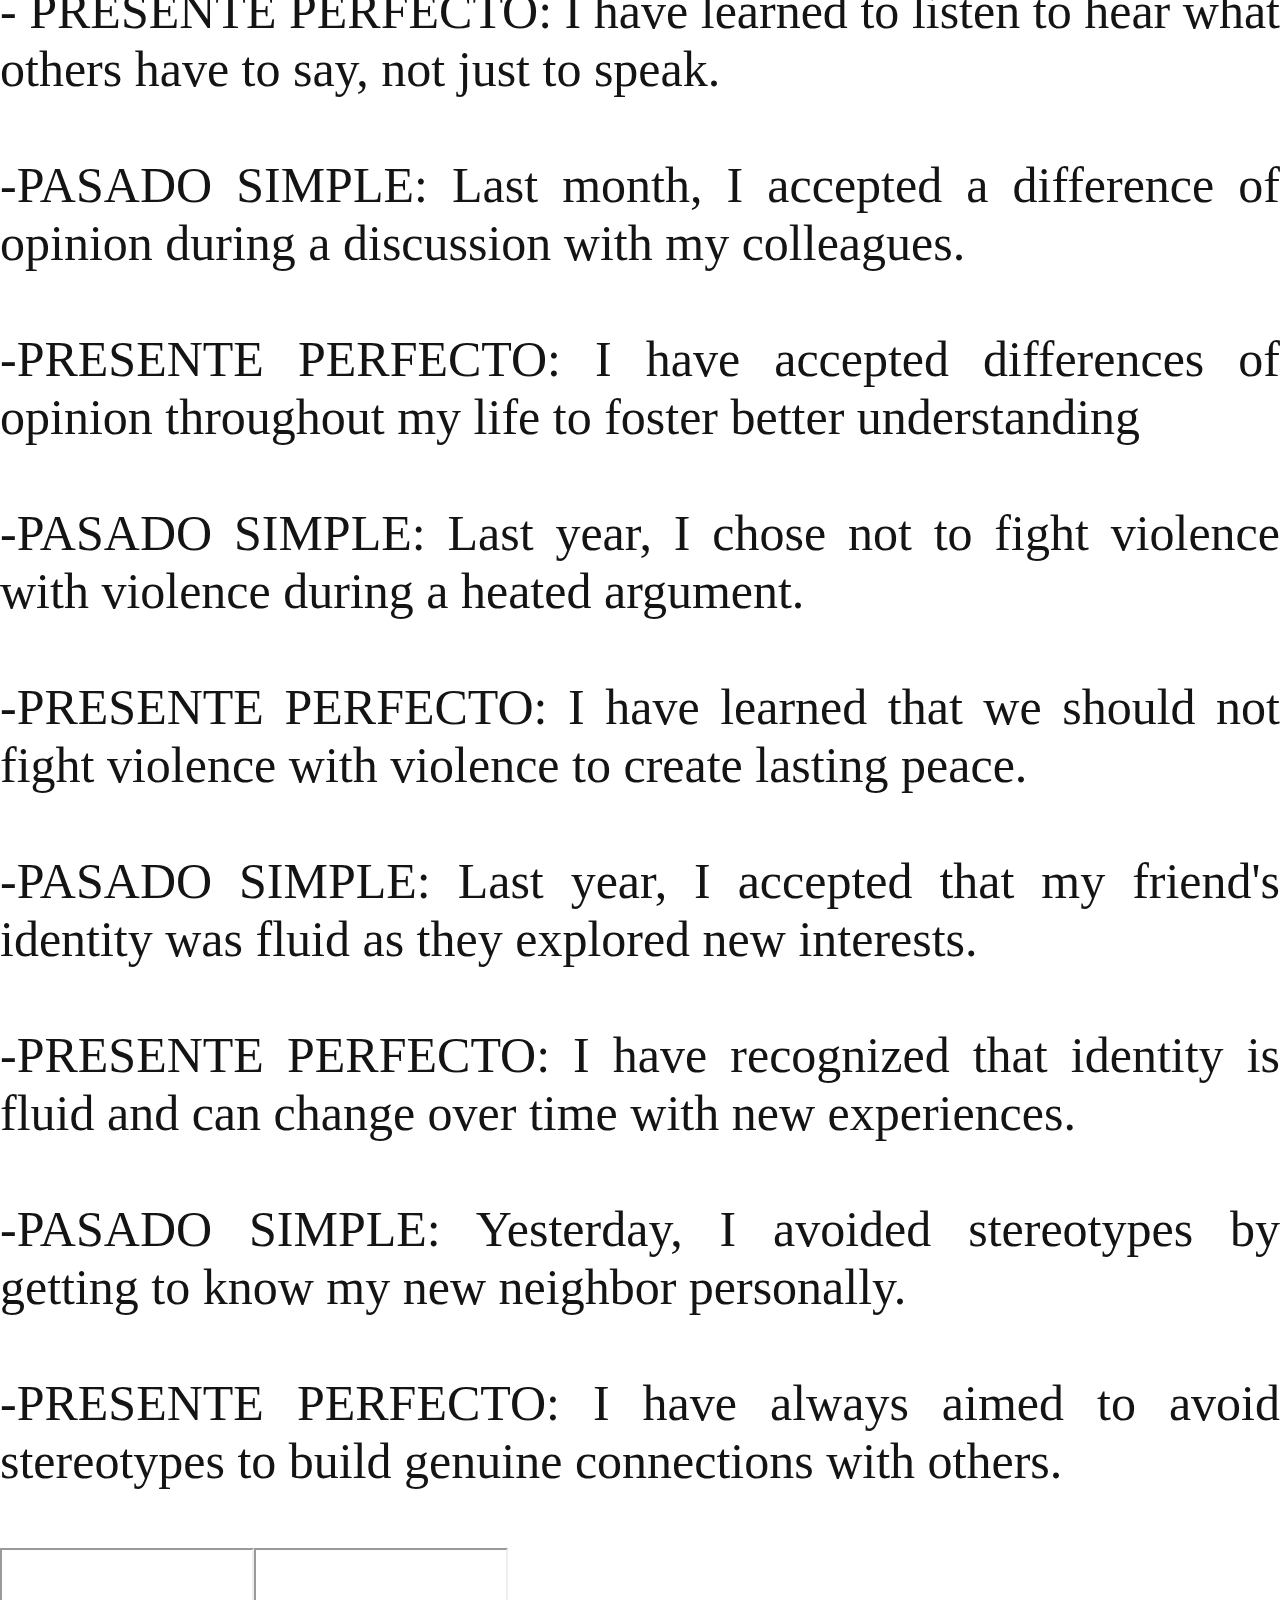
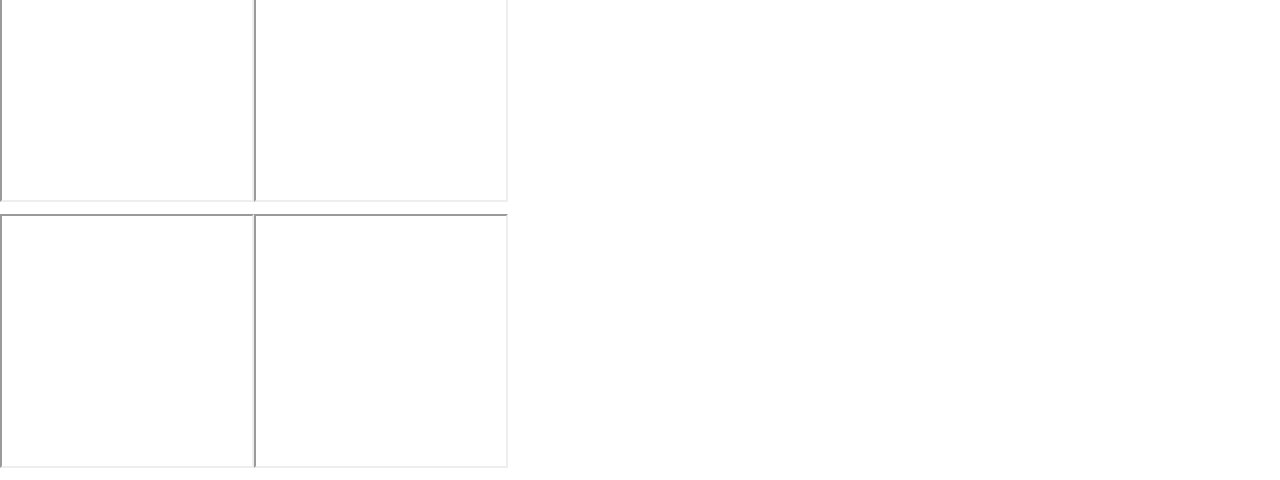
<file: ingles3.html>
<!DOCTYPE html>
<html lang="es">
<head>
    <meta charset="UTF-8">
    <meta name="viewport" content="width=device-width, initial-scale=1.0">
    <title>Proyecto integrado</title>
    <link rel="stylesheet" href="estilos.css">
    <link rel="stylesheet" href="menu.css">
</head>
<body>
    <div class="principal">

<!--Menu desplegable--->
    <div id="menu">
        <ul class="nav">
            <li><a href="index.html">Inicio</a></li>
            
            <li>
                <a href="#">Tecnología e informática</a>
                <ul>
                    <li><a href="periodo 1.html">Período uno</a></li>
                    <li><a href="tecnologia.html">Período dos</a></li>
                    <li><a href="tecnologia3.html">Período tres</a></li>
                   
                   
                </ul>
            </li>
            
            <li>
                <a href="#">Biologia</a>
                <ul>
                    <li><a href="periodo uno.html">Período uno</a></li>
                    <li><a href="biologia.html">Periodo dos</a></li>
                    <li><a href="biologia3.html">Período tres</a></li>
                   
                </ul>
            </li>

            <li>
                <a href="#">Ingles</a>
                <ul>
                    <li><a href="periodo uno.html">Período uno</a></li>
                    <li><a href="ingles.html">Periodo dos</a></li>
                    <li><a href="ingles3.html">Período tres</a></li>
                   
                </ul>
            </li>

            <li>
                <a href="#">Matematicas</a>
                <ul>
                    <li><a href="periodo uno.html">Período uno</a></li>
                    <li><a href="matematicas.html">Periodo dos</a></li>
                    <li><a href="matematicas3.html">Período tres</a></li>
                   
                </ul>
            </li>
            <li>
                <a href="#">Quimica</a>
                <ul>
                    <li><a href="periodo uno.html">Período uno</a></li>
                    <li><a href="quimica.html">Periodo dos</a></li>
                    <li><a href="quimica3.html">Período tres</a></li>
                   
                </ul>
            </li>



            <li><a href="#">Contacto</a></li>
        </ul>
    </div>

<!--Menu desplegable--->

<div class="texto">

    <div class="titulo">INGLES</div>
    <br>
    1:
    <br>
    6 Simple principles to build peace in your community
    <br>
    <br>
If you switch on the TV news, open the newspaper or click onto a popular news website, there’s always news about a terrorist attack, war, ongoing conflict and a general lack of peace amongst different groups of people.
<br>
<br>
In an increasingly globalised world, we should understand each other better, stand ever more united and strive for peace. Sadly, the truth is quite the opposite.
<br>
<br>
There’s conflict in Israel/Palestine, Kashmir, Iraq, Afghanistan, Syria, all over the world in fact…
As individuals and citizens, how do we deal with this? How does this relate to us? How can we make positive changes to enable us to live in peace?

<div class="simple">

</div>
<br>

RULE #1: TREAT OTHERS THE WAY YOU WISH TO BE TREATED
The good old Golden Rule says it all: empathy, tolerance and peace. This principle teaches you to love yourself and love others.
<br>
<div class="sip">

</div>
<br>
<br>
It spans cultures and faiths and is a universal age old concept which can’t fail! 
<br>
<br>
RULE #2: LISTEN TO HEAR WHAT OTHERS HAVE TO SAY, NOT TO SPEAK
Engage in dialogue with an open mind and the real will to listen to others.
<br>
<div class="mono">

</div>
<br>
Only then will you be able to understand each other and build bridges.
<br>
<br>
Change cannot happen and peace cannot be established if people are unable to communicate with others;
<br>
<br>
to listen to their experiences and views and show empathy, understanding and compassion.
<br>
<br>


RULE #3: ACCEPT DIFFERENCE OF OPINION
We all have different opinions and we may not all agree on the same things.
<br>
<div class="suaza">
</div>

<br>

Building compromise and mutual understanding is incredibly important.
<br>
<br>

Sometimes we simply need to agree to disagree and recognise that there are different beliefs and forms of expression other than our own.
<br>
<br>


RULE #4: DO NOT FIGHT VIOLENCE WITH VIOLENCE 
Violence is never the answer.
<br>
<div class="muerda">
</div>
<br>


Peace can only be brought through free will, dialogue, empathy and forgiveness.
<br>
<br>

Do not stoop to same level as someone who is violent and therefore continue the vicious cycle.
<br>
<br>

This does not change anything
<br>


RULE #5: ACCEPT THAT IDENTITY IS FLUID 
Any one person can have multiple aspects to their identity.
<br>
<div class="mosca">
</div>
<br>

Identity comprises many elements such as nationality, cultural-linguistic origin, age and religious beliefs. Identity can and does change, taking on many new forms and means of personal expression as we learn new languages, move home, adopt new beliefs, marry into a different tradition and experience life! Do not put people into a box. Avoid categorising people according to and us vs.
<br>
<br>

them narrative and remember: we are all singular individuals with unique experiences.
<br>
<br>

Such approaches and narratives are highly divisive and unproductive.
<br>
<br>


RULE #6: AVOID STEREOTYPES 
<br>

Take people for the individuals they are. Avoid misconceptions, stereotypes and toxic narratives and get to know a person instead.
<br>
<div class="medellin">
</div>
<br>
This will avoid offence, misunderstandings and ultimately help you to create a real bond with others based on true understanding, empathy and trust.
<br>
<br>
After all, no one likes to be judged – especially from the outside
<br>
2:
<br>
-PASADO SIMPLE: Yesterday, I treated others with kindness, just as I wanted to be treated.
<br>
<br>
-PRESENTE PERFECTO: I have always believed in treating others the way I wish to be treated.
<br>
<br>
-PASADO SIMPLE: Last week, I listened carefully to what others had to say instead of interrupting.
<br>
<br>
- PRESENTE PERFECTO: I have learned to listen to hear what others have to say, not just to speak.
<br>
<br>
-PASADO SIMPLE: Last month, I accepted a difference of opinion during a discussion with my colleagues.
<br>
<br>
-PRESENTE PERFECTO: I have accepted differences of opinion throughout my life to foster better understanding
<br>
<br>
-PASADO SIMPLE: Last year, I chose not to fight violence with violence during a heated argument.
<br>
<br>
-PRESENTE PERFECTO: I have learned that we should not fight violence with violence to create lasting peace.
<br>
<br>
-PASADO SIMPLE: Last year, I accepted that my friend's identity was fluid as they explored new interests.
<br>
<br>
-PRESENTE PERFECTO: I have recognized that identity is fluid and can change over time with new experiences.
<br>
<br>
-PASADO SIMPLE: Yesterday, I avoided stereotypes by getting to know my new neighbor personally.
<br>
<br>
-PRESENTE PERFECTO: I have always aimed to avoid stereotypes to build genuine connections with others.
<br><br>
<iframe src="https://drive.google.com/file/d/1ExKFlxM8EaHjvz_Ve5ykcSr1Hzxvw9ir/preview" width="250" height="250" allow="autoplay"></iframe><iframe src="https://drive.google.com/file/d/1QR6B16EeVZ3_OIb76rWxxQJKUH-36CF_/preview" width="250" height="250" allow="autoplay"></iframe>
<br>
<iframe src="https://drive.google.com/file/d/1Qto71Qk-M6Bay9n-ymxCjL37yXgcFTdX/preview" width="250" height="250" allow="autoplay"></iframe><iframe src="https://drive.google.com/file/d/1_inNAH0Ztm-tLfoo0dObz394AR52arWM/preview" width="250" height="250" allow="autoplay"></iframe>
<br>

</html>
</file>
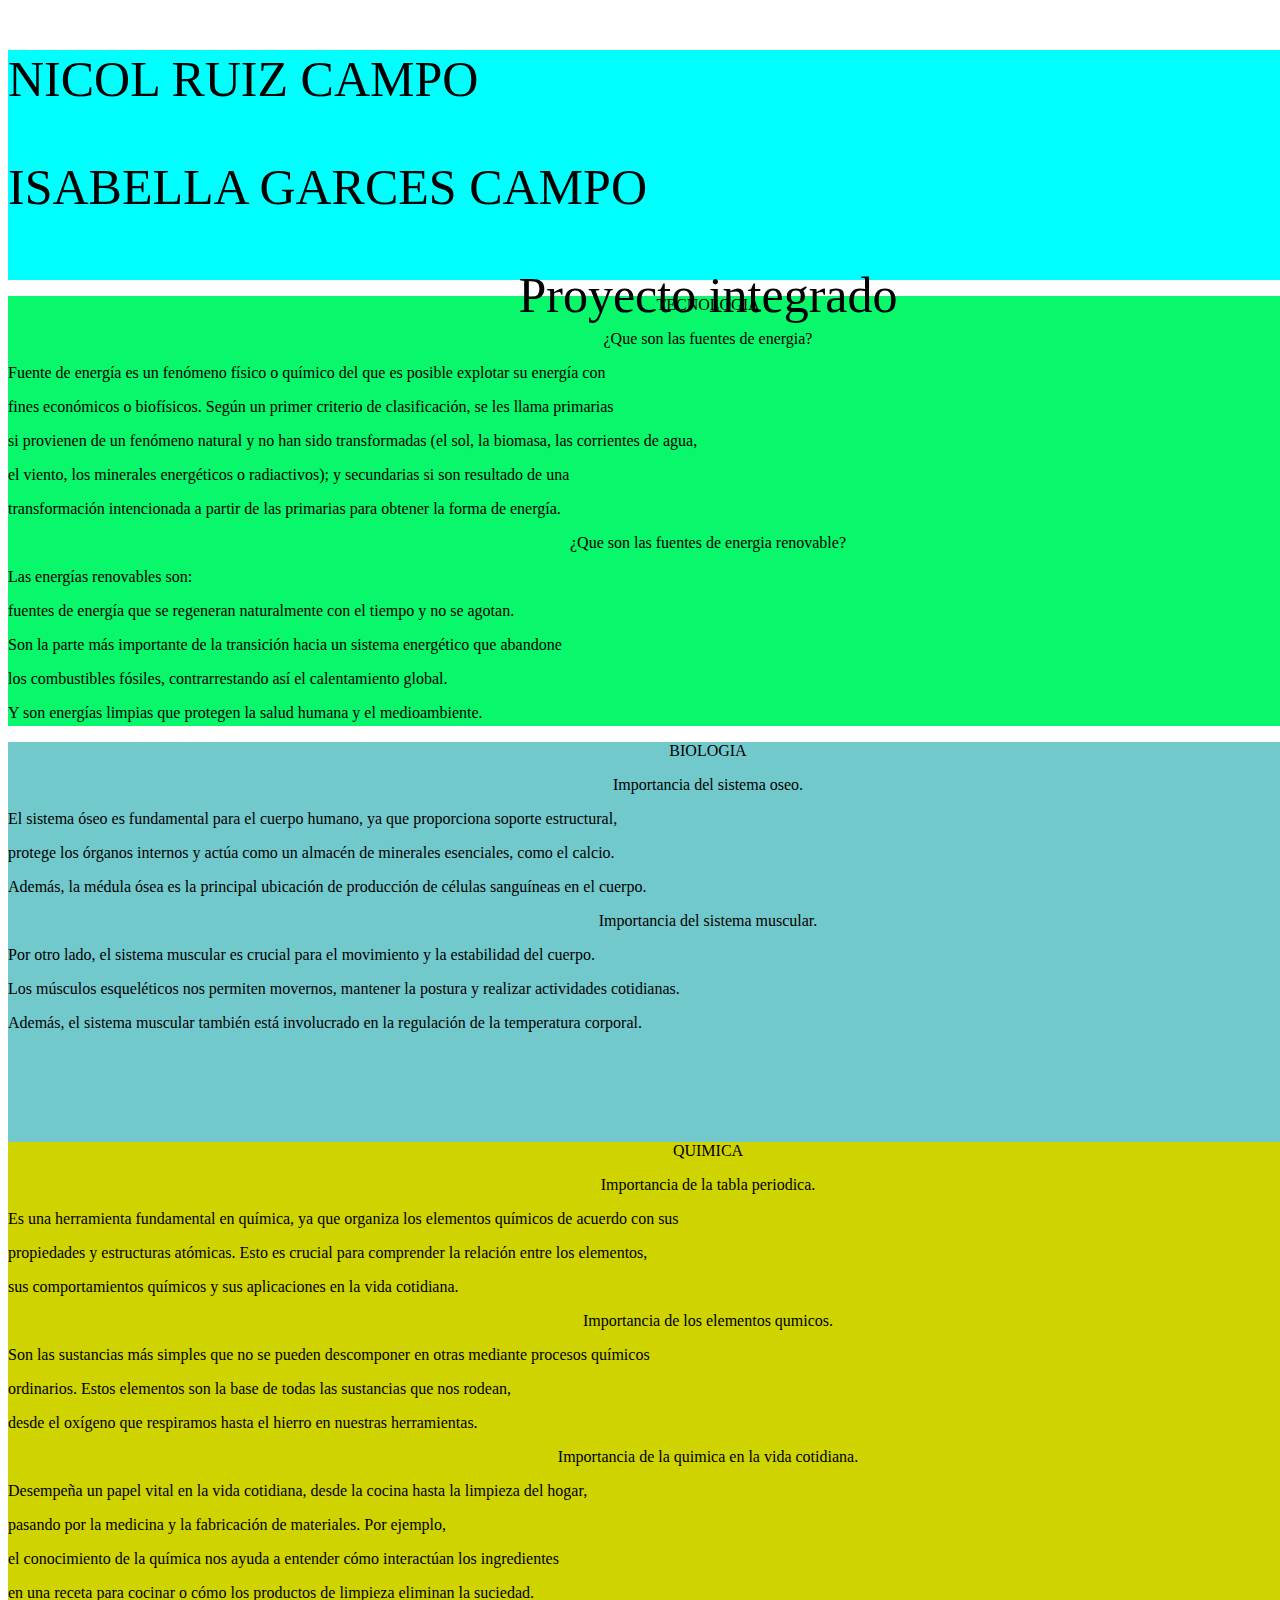
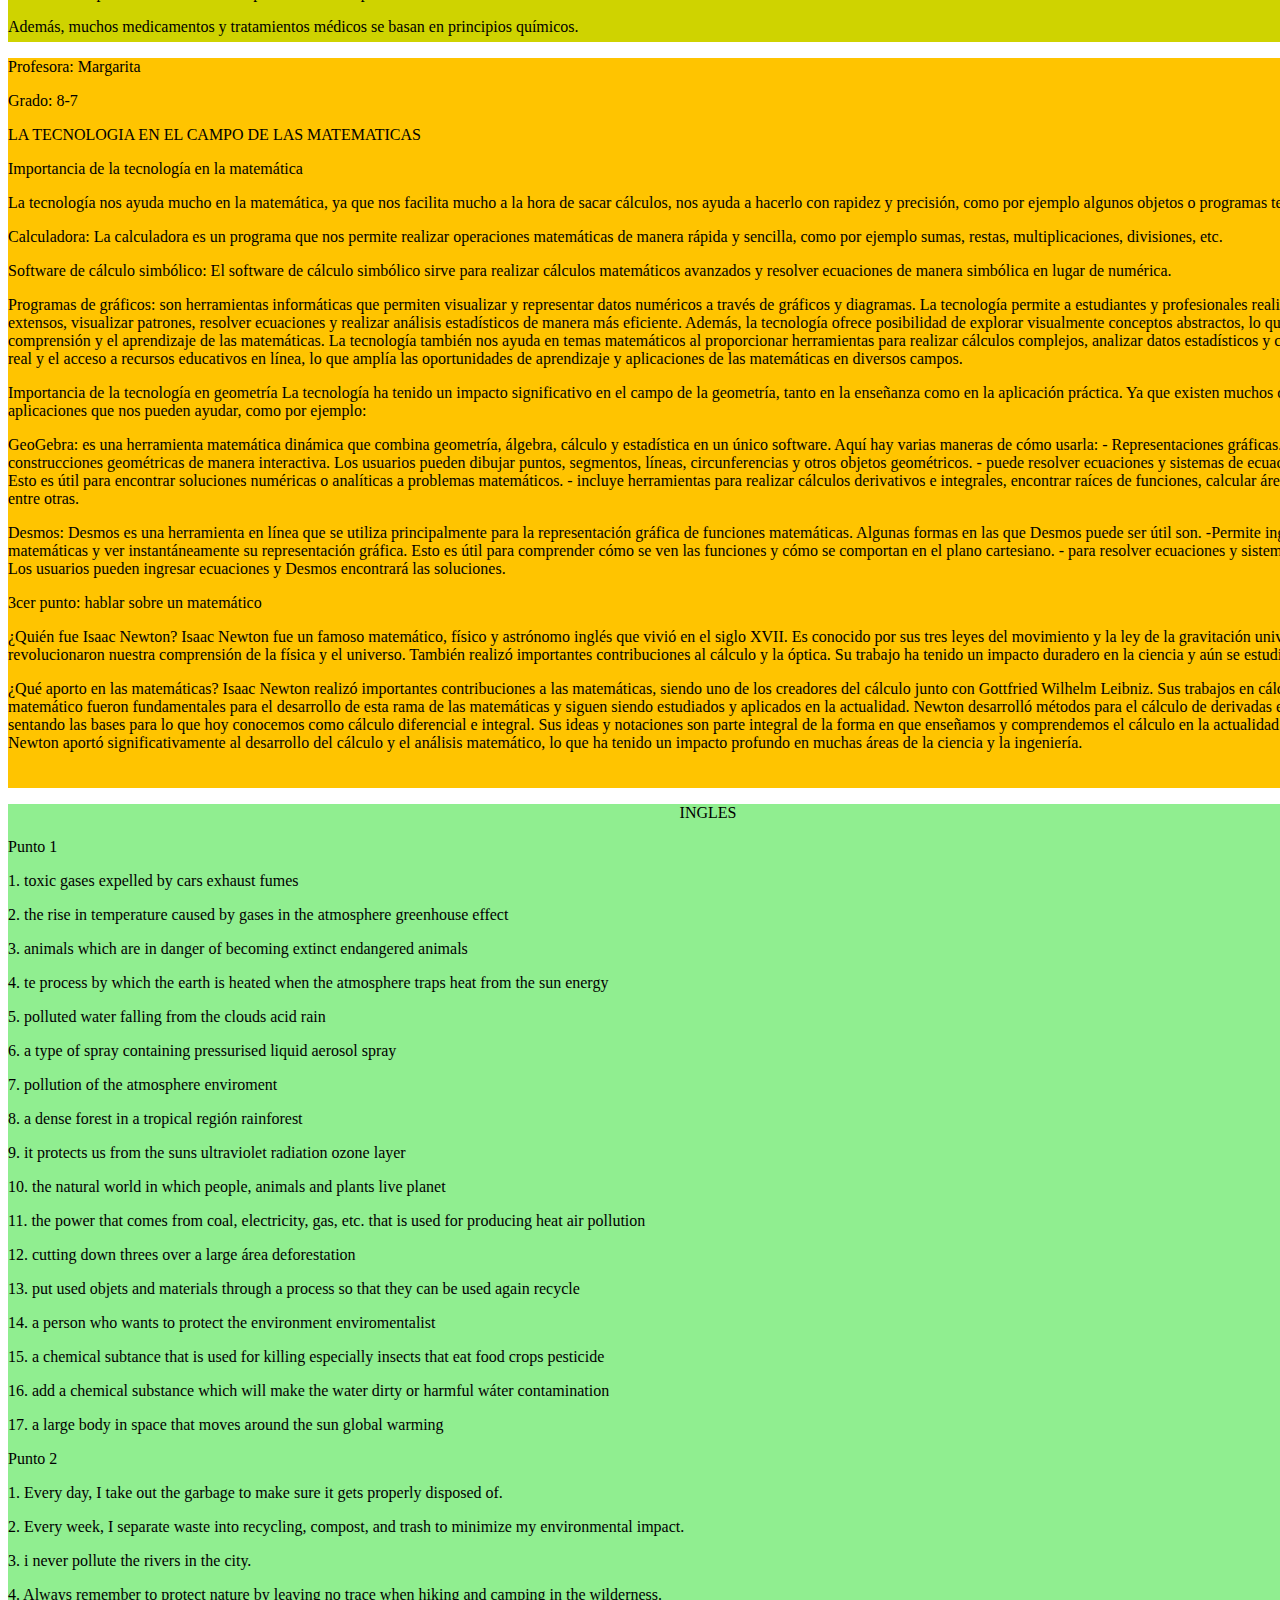
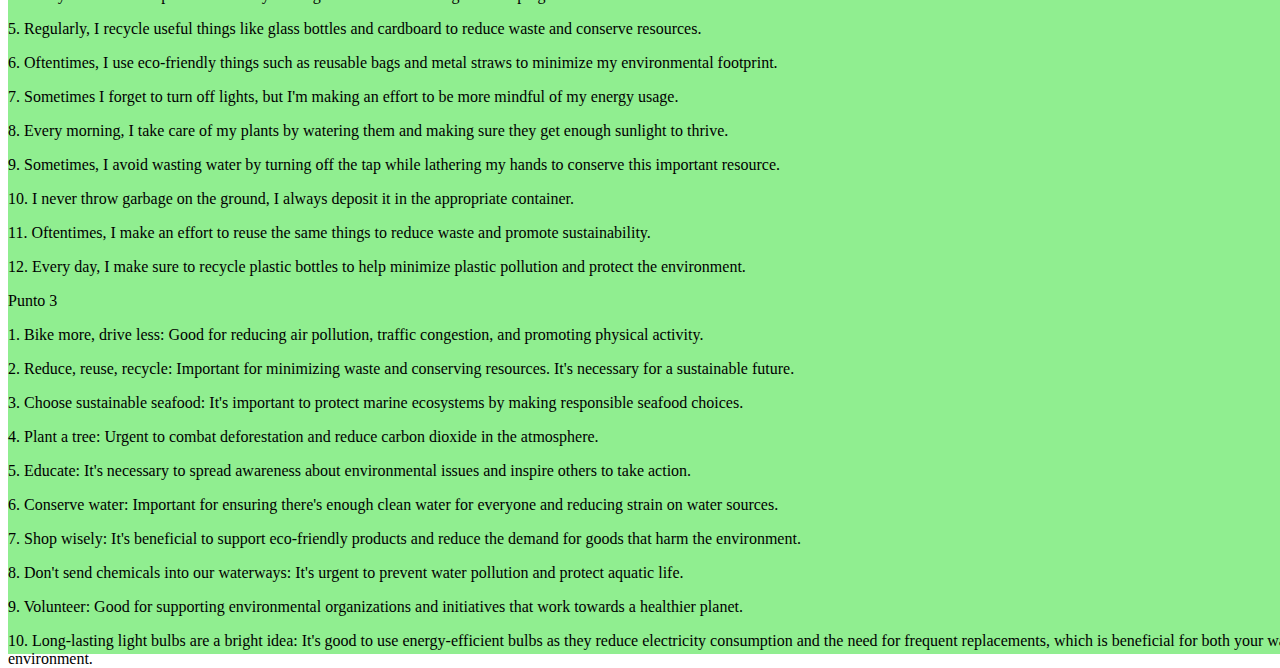
<file: periodo 1.html>
<!DOCTYPE html>
<html lang="en">
<head>
    <meta charset="UTF-8">
    <meta http-equiv="X-UA-Compatible" content="IE=edge">
    <meta name="viewport" content="width=device-width, initial-scale=1.0">
    <title>Mi primera pagina</title>
    <link rel="stylesheet" href="temas.css">
</head>
<body>

<div class="contenedor">
    <p>NICOL RUIZ CAMPO</p>
    <p>ISABELLA GARCES CAMPO</p>
<center>Proyecto integrado</center>
</div>

<div class="Tecnologia">
    <p><center>TECNOLOGIA</center></p>
<p><center>¿Que son las fuentes de energia?</center></p>
<p>Fuente de energía es un fenómeno físico o químico del que es posible explotar su energía con</p> 
<p>fines económicos o biofísicos. Según un primer criterio de clasificación, se les llama primarias</p>
<p>si provienen de un fenómeno natural y no han sido transformadas (el sol, la biomasa, las corrientes de agua, </p>
<p>el viento, los minerales energéticos o radiactivos); y secundarias si son resultado de una </p>
<p>transformación intencionada a partir de las primarias para obtener la forma de energía.</p>

 <p><center>¿Que son las fuentes de energia renovable?</center></p>
 <p>Las energías renovables son:
 <p>fuentes de energía que se regeneran naturalmente con el tiempo y no se agotan.</p>
 <p>Son la parte más importante de la transición hacia un sistema energético que abandone</p>
 <p>los combustibles fósiles, contrarrestando así el calentamiento global.</p>
 <p>Y son energías limpias que protegen la salud humana y el medioambiente.</p>
</div>

<div class="biologia">
<p><CEnter>BIOLOGIA</CEnter></p>

<center>Importancia del sistema oseo.</center>

<p>El sistema óseo es fundamental para el cuerpo humano, ya que proporciona soporte estructural, </p>
<p>protege los órganos internos y actúa como un almacén de minerales esenciales, como el calcio. </p>
<p>Además, la médula ósea es la principal ubicación de producción de células sanguíneas en el cuerpo.</p>

<center>Importancia del sistema muscular. </center>

<p>Por otro lado, el sistema muscular es crucial para el movimiento y la estabilidad del cuerpo. </p>
<p>Los músculos esqueléticos nos permiten movernos, mantener la postura y realizar actividades cotidianas.</p>
<p>Además, el sistema muscular también está involucrado en la regulación de la temperatura corporal.</p>


</div>

<div class="quimica">
    <center>QUIMICA</center>

<p><center>Importancia de la tabla periodica.</center></p>
<p>Es una herramienta fundamental en química, ya que organiza los elementos químicos de acuerdo con sus</p>
<p>propiedades y estructuras atómicas. Esto es crucial para comprender la relación entre los elementos,</p>
<p>sus comportamientos químicos y sus aplicaciones en la vida cotidiana.</p>


<P><center>Importancia de los elementos qumicos.</center></P>
<p>Son las sustancias más simples que no se pueden descomponer en otras mediante procesos químicos</p>
<p>ordinarios. Estos elementos son la base de todas las sustancias que nos rodean,</p> 
<p>desde el oxígeno que respiramos hasta el hierro en nuestras herramientas.</p>

<p><center>Importancia de la quimica en la vida cotidiana.</center></p>
<p>Desempeña un papel vital en la vida cotidiana, desde la cocina hasta la limpieza del hogar, </p>
<p>pasando por la medicina y la fabricación de materiales. Por ejemplo, </p>
<p>el conocimiento de la química nos ayuda a entender cómo interactúan los ingredientes </p>
<p>en una receta para cocinar o cómo los productos de limpieza eliminan la suciedad. </p>
<p>Además, muchos medicamentos y tratamientos médicos se basan en principios químicos.</p>
</div>

<div class="matematicas">
    <p>Profesora: Margarita</p>
    <p>Grado: 8-7</p>
    <p>LA TECNOLOGIA EN EL CAMPO DE LAS MATEMATICAS</p>
    <p>Importancia de la tecnología en la matemática</p>
    La tecnología nos ayuda mucho en la matemática, ya que nos facilita mucho a la hora de sacar cálculos, nos ayuda a hacerlo con rapidez y precisión, como por ejemplo algunos objetos o programas tecnológicos son:
    <p>Calculadora: La calculadora es un programa que nos permite realizar operaciones matemáticas de manera rápida y sencilla, como por ejemplo sumas, restas, multiplicaciones, divisiones, etc.</p>
    <p>Software de cálculo simbólico: El software de cálculo simbólico sirve para realizar cálculos matemáticos avanzados y resolver ecuaciones de manera simbólica en lugar de numérica.</p>
    <p>Programas de gráficos: son herramientas informáticas que permiten visualizar y representar datos numéricos a través de gráficos y diagramas.
        La tecnología permite a estudiantes y profesionales realizar cálculos extensos, visualizar patrones, resolver ecuaciones y realizar análisis estadísticos de manera más eficiente.
        Además, la tecnología ofrece posibilidad de explorar visualmente conceptos abstractos, lo que puede mejorar la comprensión y el aprendizaje de las matemáticas.
        La tecnología también nos ayuda en temas matemáticos al proporcionar herramientas para realizar cálculos complejos, analizar datos estadísticos y colaborar en tiempo real y el acceso
        a recursos educativos en línea, lo que amplía las oportunidades de aprendizaje y aplicaciones de las matemáticas en diversos campos.</p>
    <p>Importancia de la tecnología en geometría
        La tecnología ha tenido un impacto significativo en el campo de la geometría, tanto en la enseñanza como en la aplicación práctica. Ya que existen muchos dispositivos y aplicaciones que nos pueden ayudar, como por ejemplo:</p>
    <p>GeoGebra: es una herramienta matemática dinámica que combina geometría, álgebra, cálculo y estadística en un único software. Aquí hay varias maneras de cómo usarla:
        - Representaciones gráficas.
        - permite crear construcciones geométricas de manera interactiva. Los usuarios pueden dibujar puntos, segmentos, líneas, circunferencias y otros objetos geométricos.
        - puede resolver ecuaciones y sistemas de ecuaciones algebraicas. Esto es útil para encontrar soluciones numéricas o analíticas a problemas matemáticos.
        - incluye herramientas para realizar cálculos derivativos e integrales, encontrar raíces de funciones, calcular áreas y volúmenes, entre otras.</p>
    <p>Desmos: Desmos es una herramienta en línea que se utiliza principalmente para la representación gráfica de funciones matemáticas. Algunas formas en las que Desmos puede ser útil son.
        -Permite ingresar ecuaciones matemáticas y ver instantáneamente su representación gráfica. Esto es útil para comprender cómo se ven las funciones y cómo se comportan en el plano cartesiano.
        - para resolver ecuaciones y sistemas de ecuaciones. Los usuarios pueden ingresar ecuaciones y Desmos encontrará las soluciones.</p>
    <p>3cer punto: hablar sobre un matemático</p>
    <p>¿Quién fue Isaac Newton?
        Isaac Newton fue un famoso matemático, físico y astrónomo inglés que vivió en el siglo XVII. Es conocido por sus tres leyes del movimiento y la ley de la gravitación universal, que revolucionaron nuestra comprensión de la física y el universo. También realizó importantes contribuciones al cálculo y la óptica. Su trabajo ha tenido un impacto duradero en la ciencia y aún se estudia y admira.</p>
    <p>¿Qué aporto en las matemáticas?
        Isaac Newton realizó importantes contribuciones a las matemáticas, siendo uno de los creadores del cálculo junto con Gottfried Wilhelm Leibniz. Sus trabajos en cálculo y análisis matemático fueron fundamentales para el desarrollo de esta rama de las matemáticas y siguen siendo estudiados y aplicados en la actualidad.
        Newton desarrolló métodos para el cálculo de derivadas e integrales, sentando las bases para lo que hoy conocemos como cálculo diferencial e integral. Sus ideas y notaciones son parte integral de la forma en que enseñamos y comprendemos el cálculo en la actualidad.
        En resumen, Isaac Newton aportó significativamente al desarrollo del cálculo y el análisis matemático, lo que ha tenido un impacto profundo en muchas áreas de la ciencia y la ingeniería.</p>
</div>

<div class="ingles">

    <p><center>INGLES</center></p>

    <p>Punto 1</p>
<p>1. toxic gases expelled by cars exhaust fumes</p>
2. the rise in temperature caused by gases in the atmosphere greenhouse effect
<p>3. animals which are in danger of becoming extinct endangered animals </p>
4. te process by which the earth is heated  when the atmosphere traps heat from the sun energy
<p>5. polluted water falling from the clouds acid rain</p>
6. a type of spray containing pressurised liquid aerosol spray 
<p>7. pollution of the atmosphere enviroment</p>
8. a dense forest in a tropical región rainforest 
<p>9. it protects us from the suns ultraviolet radiation ozone layer</p>
10. the natural world in which people, animals and plants live planet
<p>11. the power that comes from coal, electricity, gas, etc. that is used for producing heat air pollution</p>
12. cutting down threes over a large área deforestation
<p>13. put used objets and materials  through a process so that they can be used again recycle </p>
14. a person who wants to protect the environment enviromentalist 
<p>15. a chemical subtance that is used for killing especially insects that eat food crops pesticide</p>
16. add a chemical substance which will make the water dirty or harmful wáter contamination
<p>17. a large body in space that moves around the sun global warming</p>
<p>Punto 2</p>
1. Every day, I take out the garbage to make sure it gets properly disposed of. 
<p>2. Every week, I separate waste into recycling, compost, and trash to minimize my environmental impact.</p>
3. i never pollute the rivers in the city.
<p>4. Always remember to protect nature by leaving no trace when hiking and camping in the wilderness.</p>
5. Regularly, I recycle useful things like glass bottles and cardboard to reduce waste and conserve resources.
<p>6. Oftentimes, I use eco-friendly things such as reusable bags and metal straws to minimize my environmental footprint.</p>
7. Sometimes I forget to turn off lights, but I'm making an effort to be more mindful of my energy usage.
<p>8. Every morning, I take care of my plants by watering them and making sure they get enough sunlight to thrive.</p>
9. Sometimes, I avoid wasting water by turning off the tap while lathering my hands to conserve this important resource.
<p>10. I never throw garbage on the ground, I always deposit it in the appropriate container. </p>
11. Oftentimes, I make an effort to reuse the same things to reduce waste and promote sustainability.
<p>12. Every day, I make sure to recycle plastic bottles to help minimize plastic pollution and protect the environment.</p>

<p>Punto 3</p>

1. Bike more, drive less: Good for reducing air pollution, traffic congestion, and promoting physical activity.

<p>2. Reduce, reuse, recycle: Important for minimizing waste and conserving resources. It's necessary for a sustainable future.</p>

3. Choose sustainable seafood: It's important to protect marine ecosystems by making responsible seafood choices.

<p>4. Plant a tree: Urgent to combat deforestation and reduce carbon dioxide in the atmosphere.</p>

5. Educate: It's necessary to spread awareness about environmental issues and inspire others to take action.

<p>6. Conserve water: Important for ensuring there's enough clean water for everyone and reducing strain on water sources.</p>

7. Shop wisely: It's beneficial to support eco-friendly products and reduce the demand for goods that harm the environment.

<p>8. Don't send chemicals into our waterways: It's urgent to prevent water pollution and protect aquatic life.</p>

9. Volunteer: Good for supporting environmental organizations and initiatives that work towards a healthier planet.

<p>10. Long-lasting light bulbs are a bright idea: It's good to use energy-efficient bulbs as they reduce electricity consumption and the need for frequent replacements, which is beneficial for both your wallet and the environment.</p>


</div>
</body>
</html>
</file>
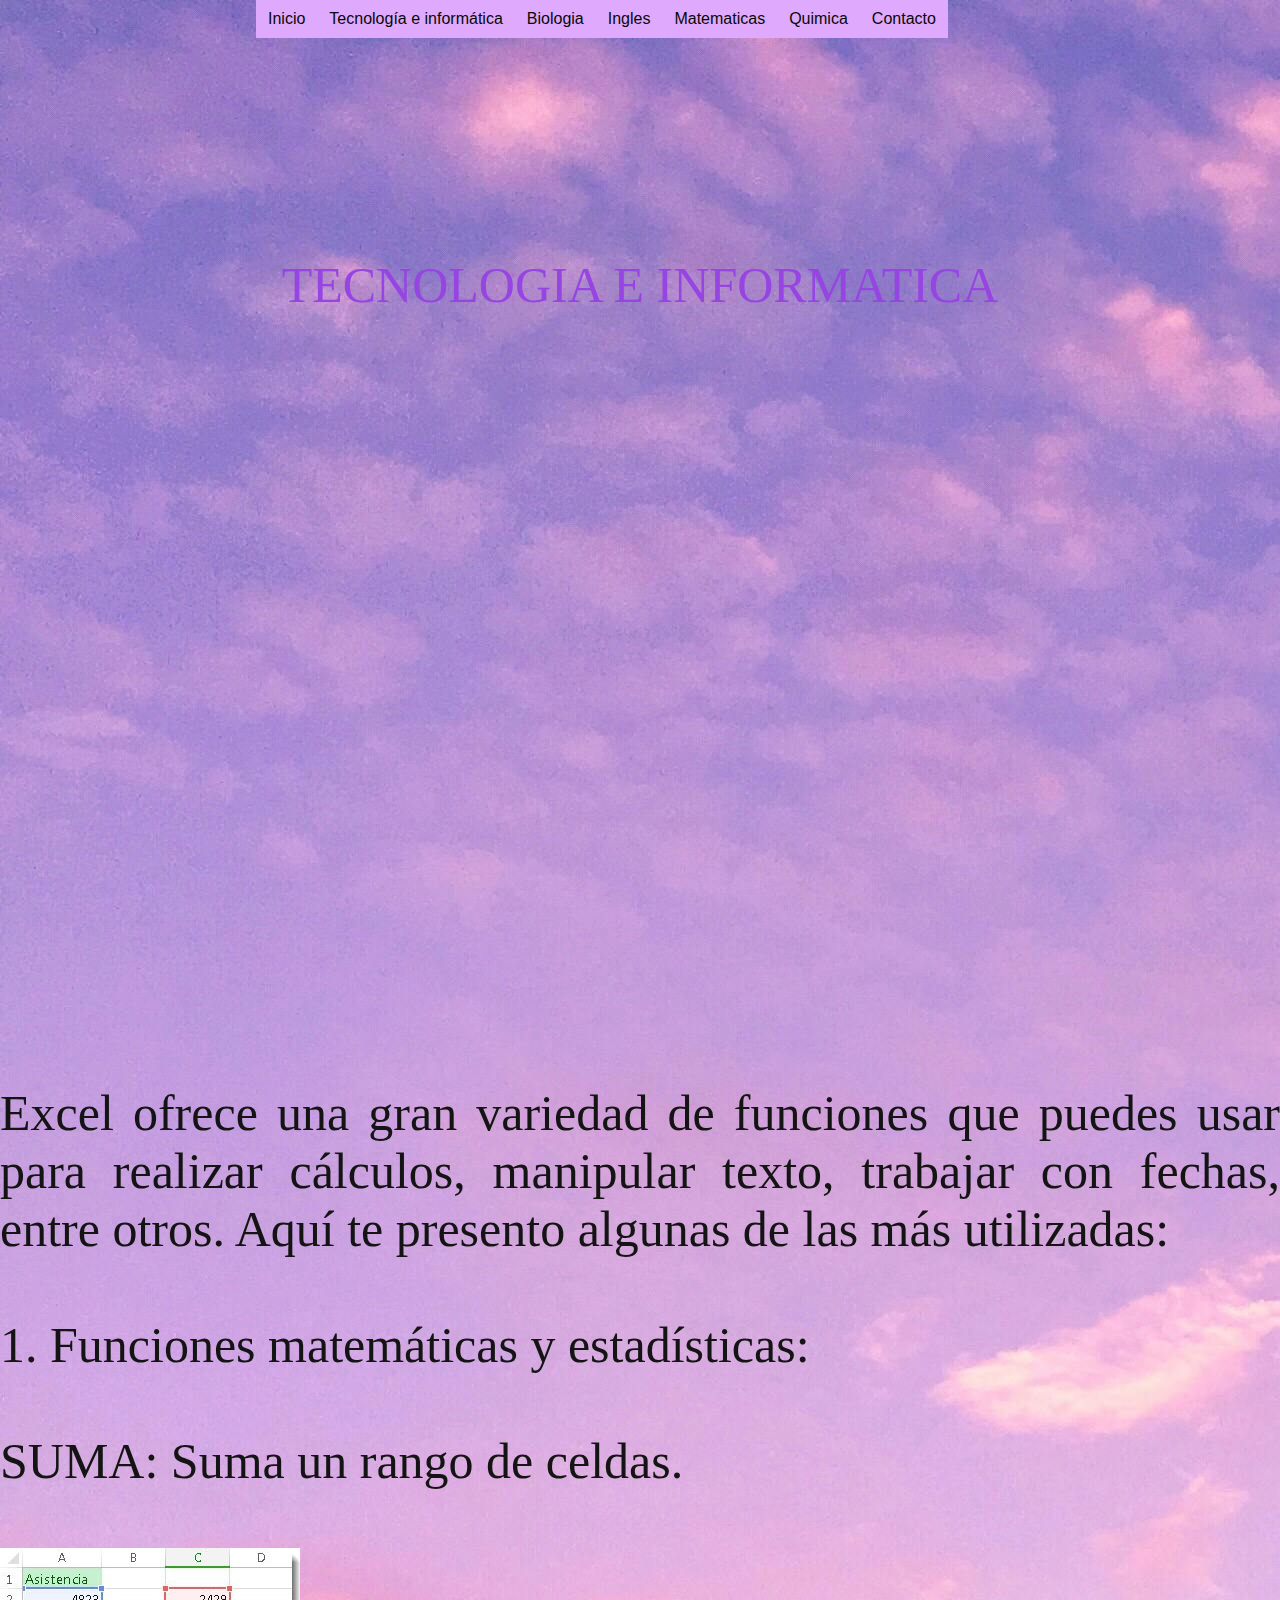
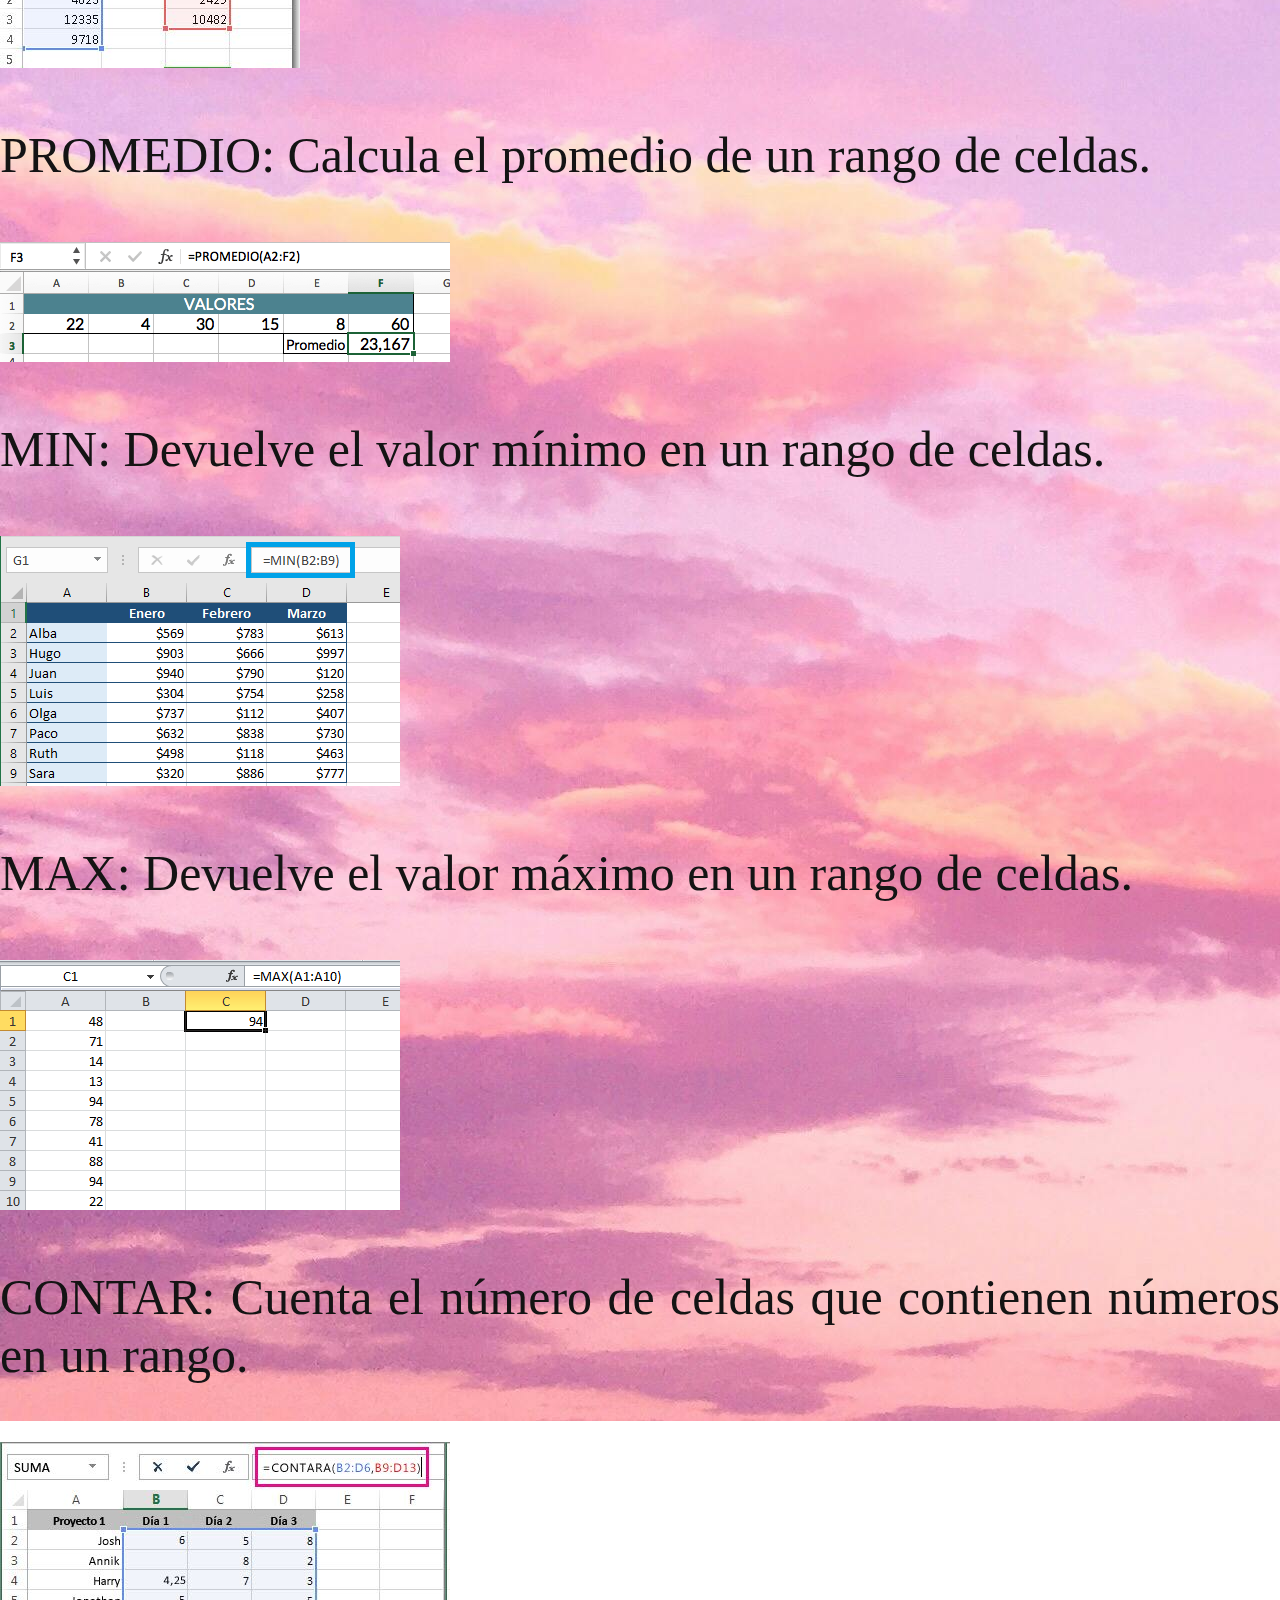
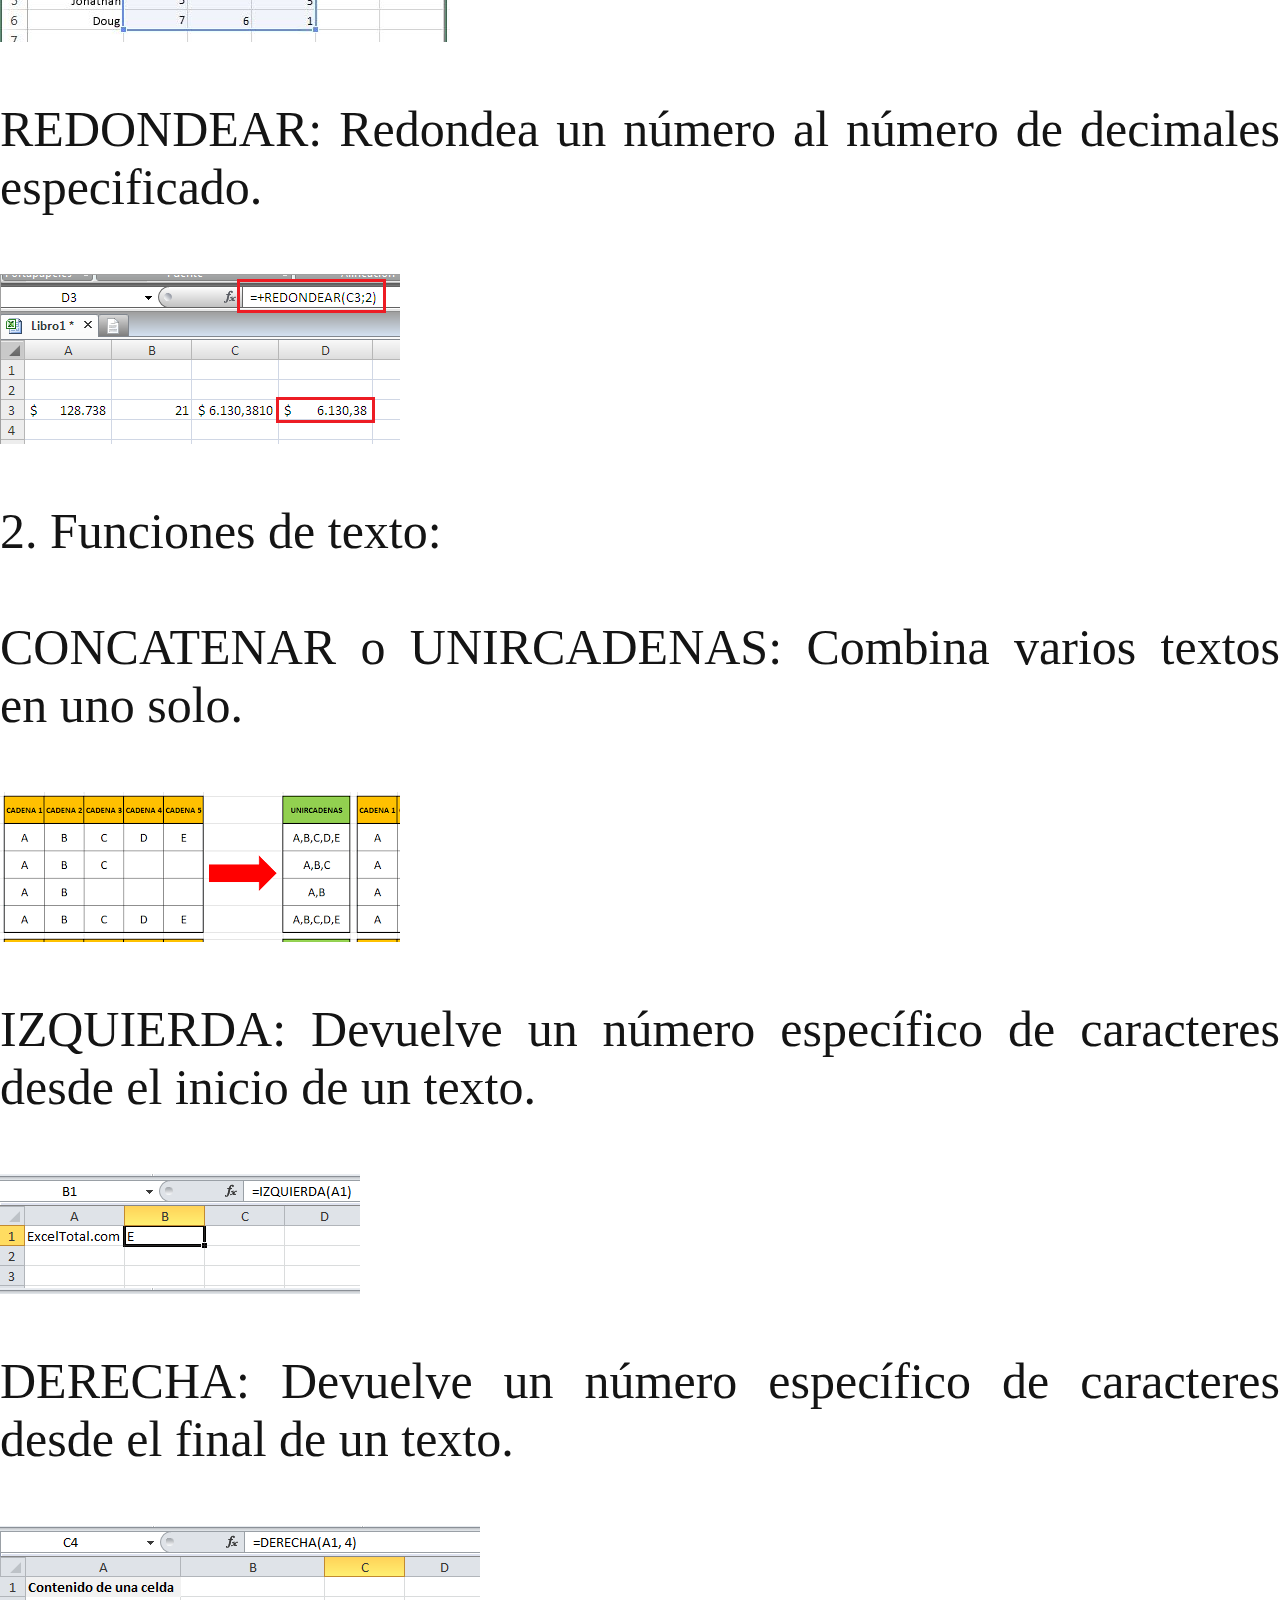
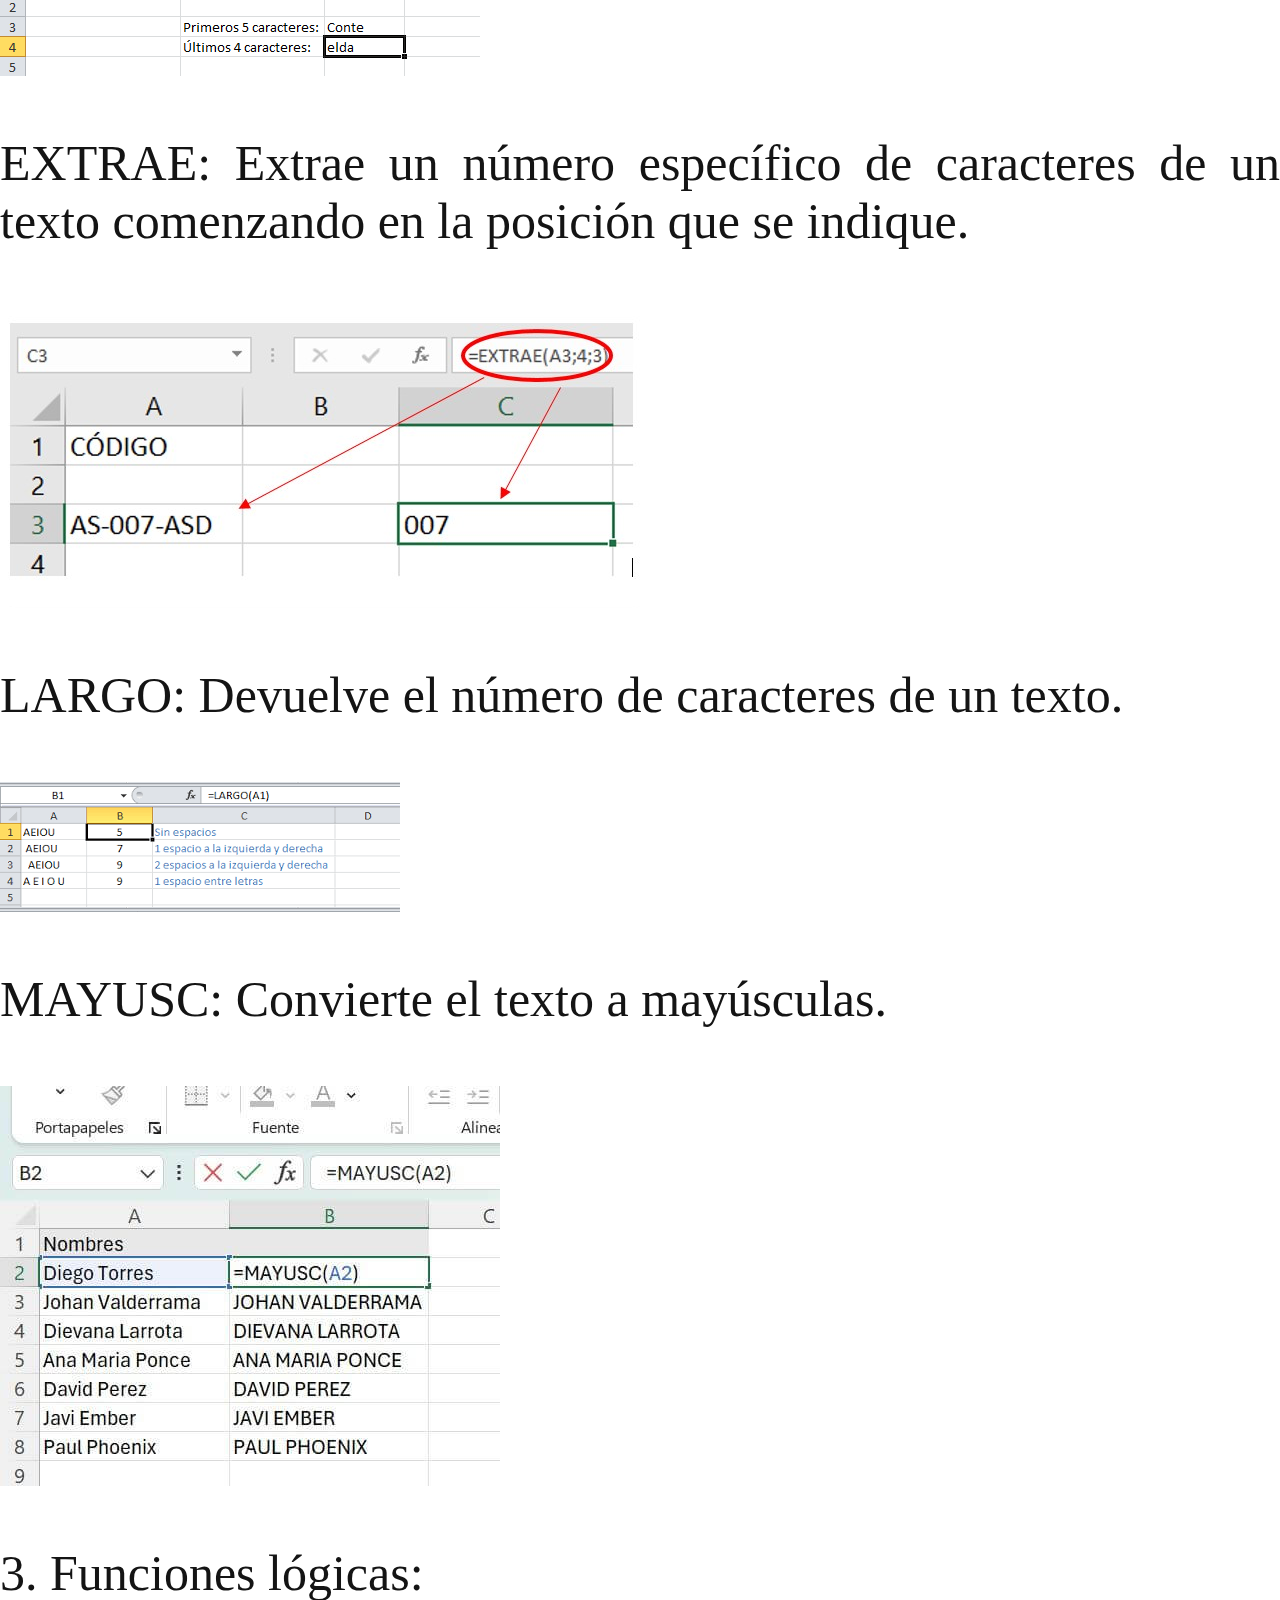
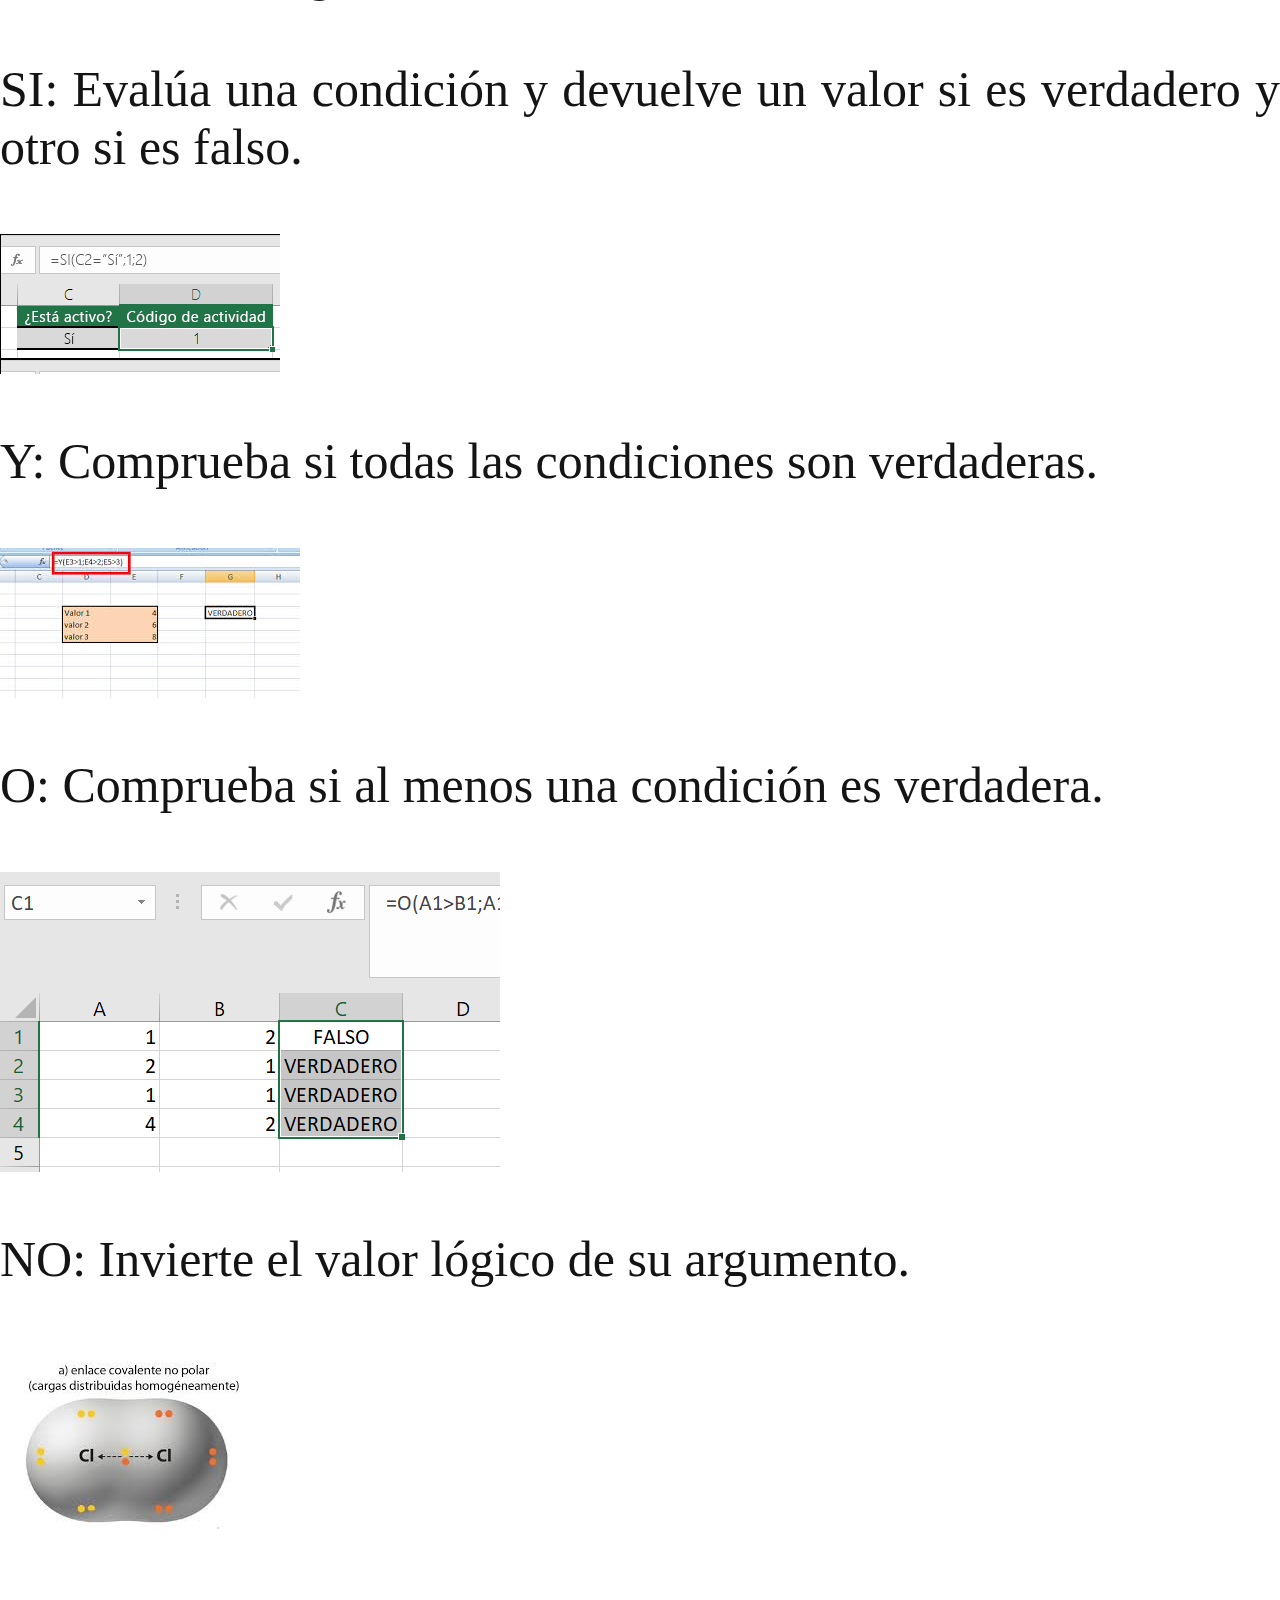
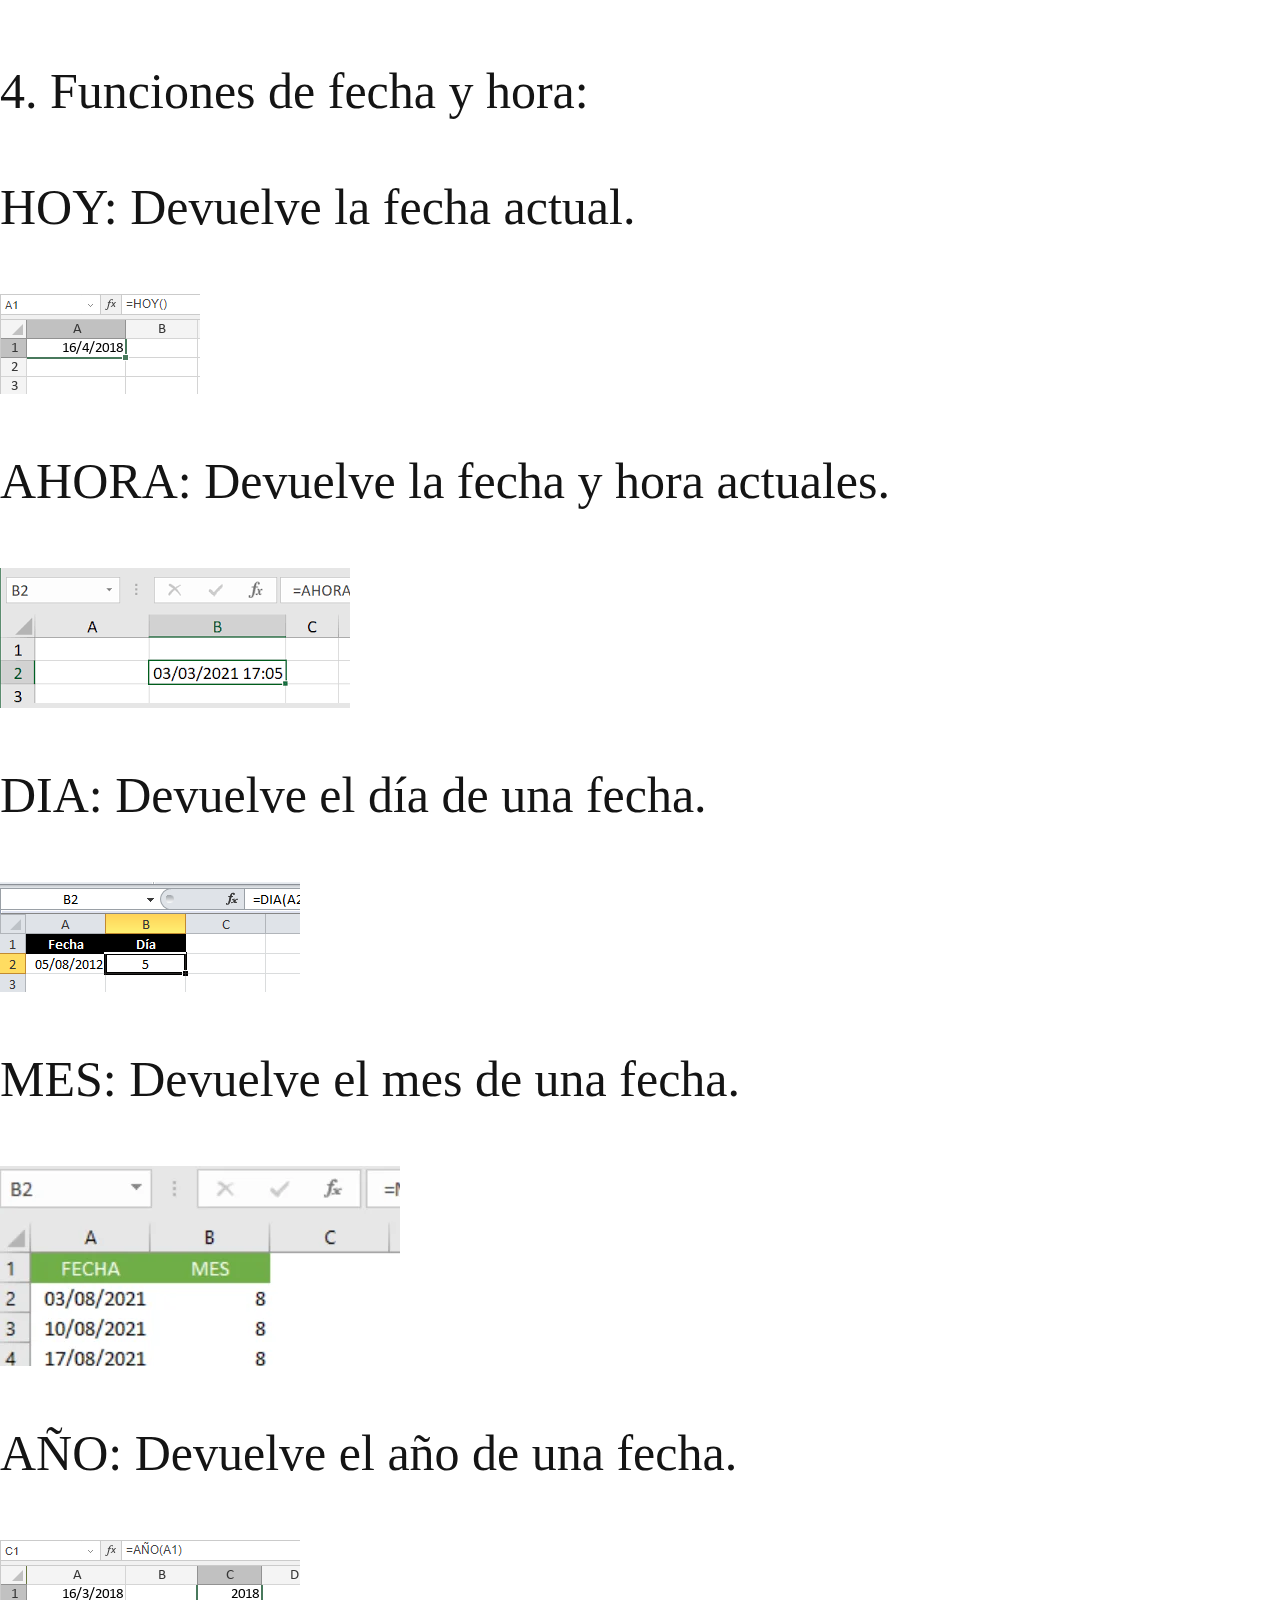
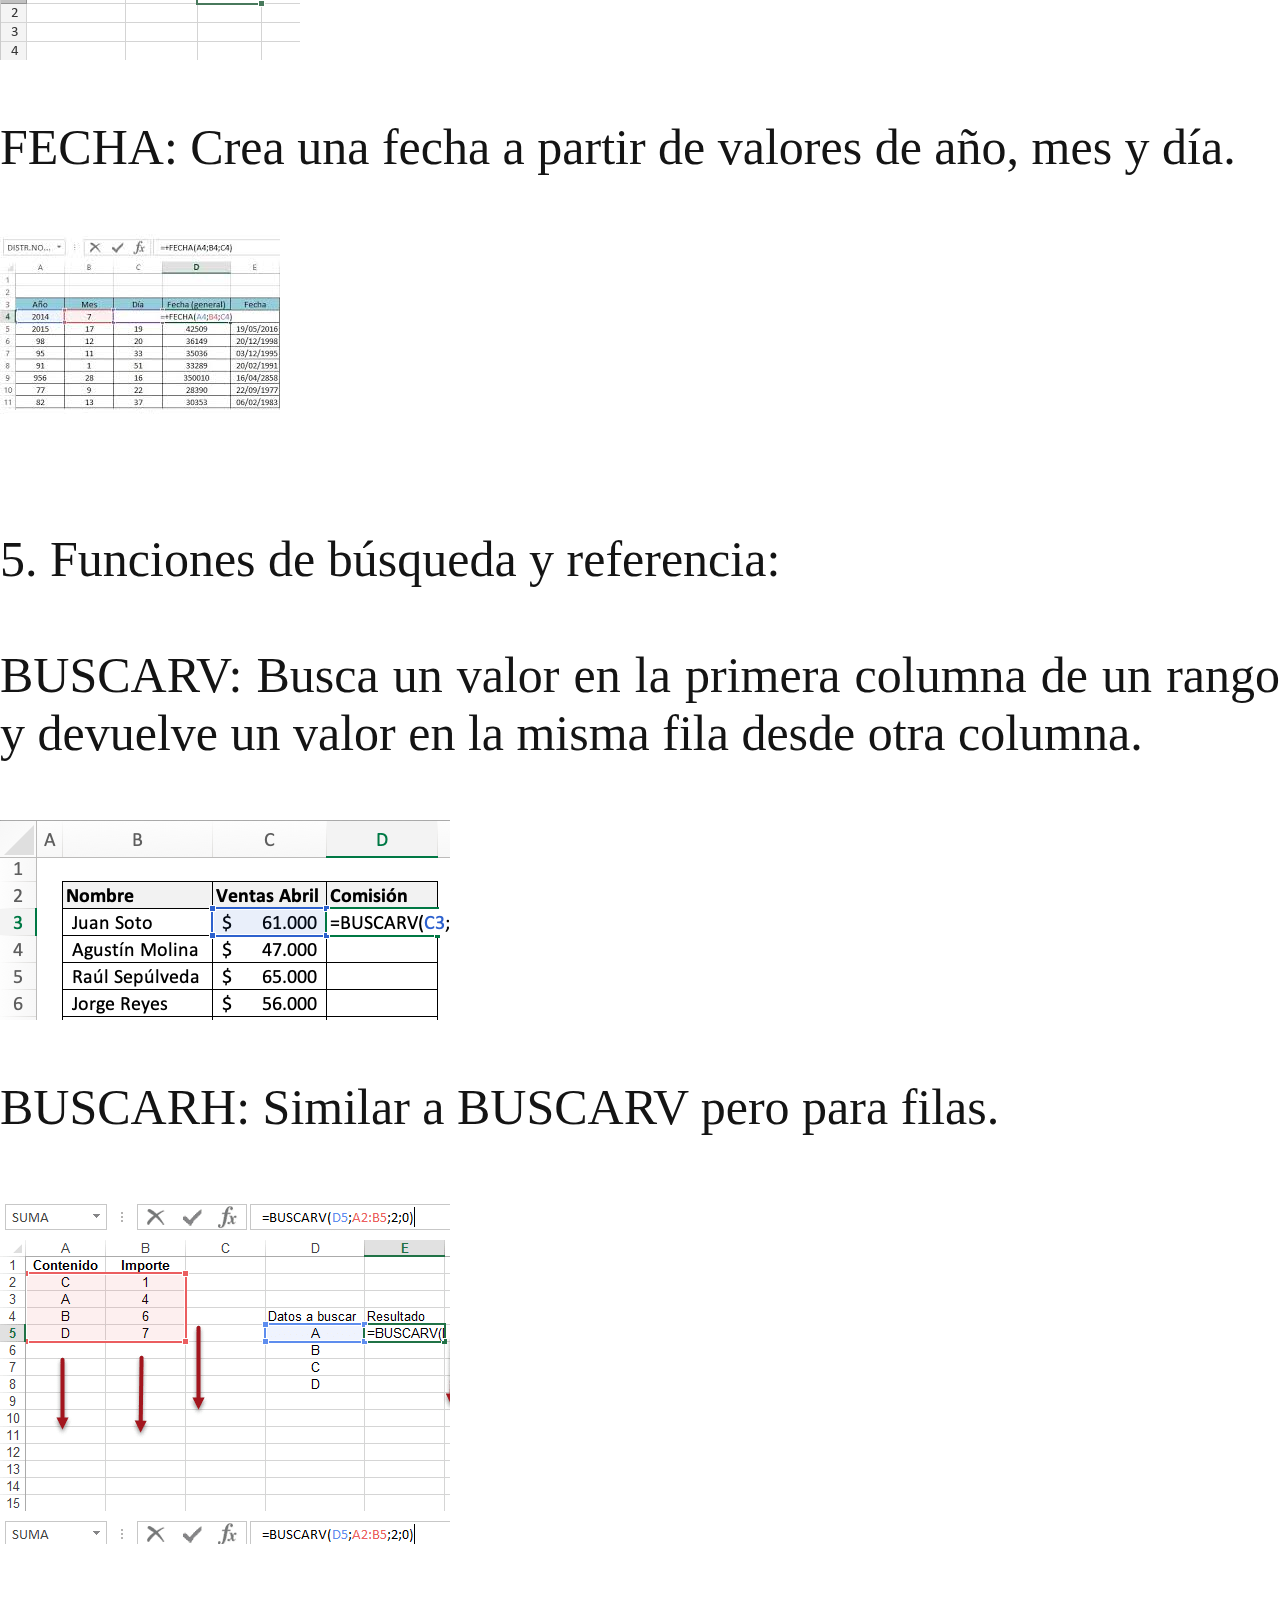
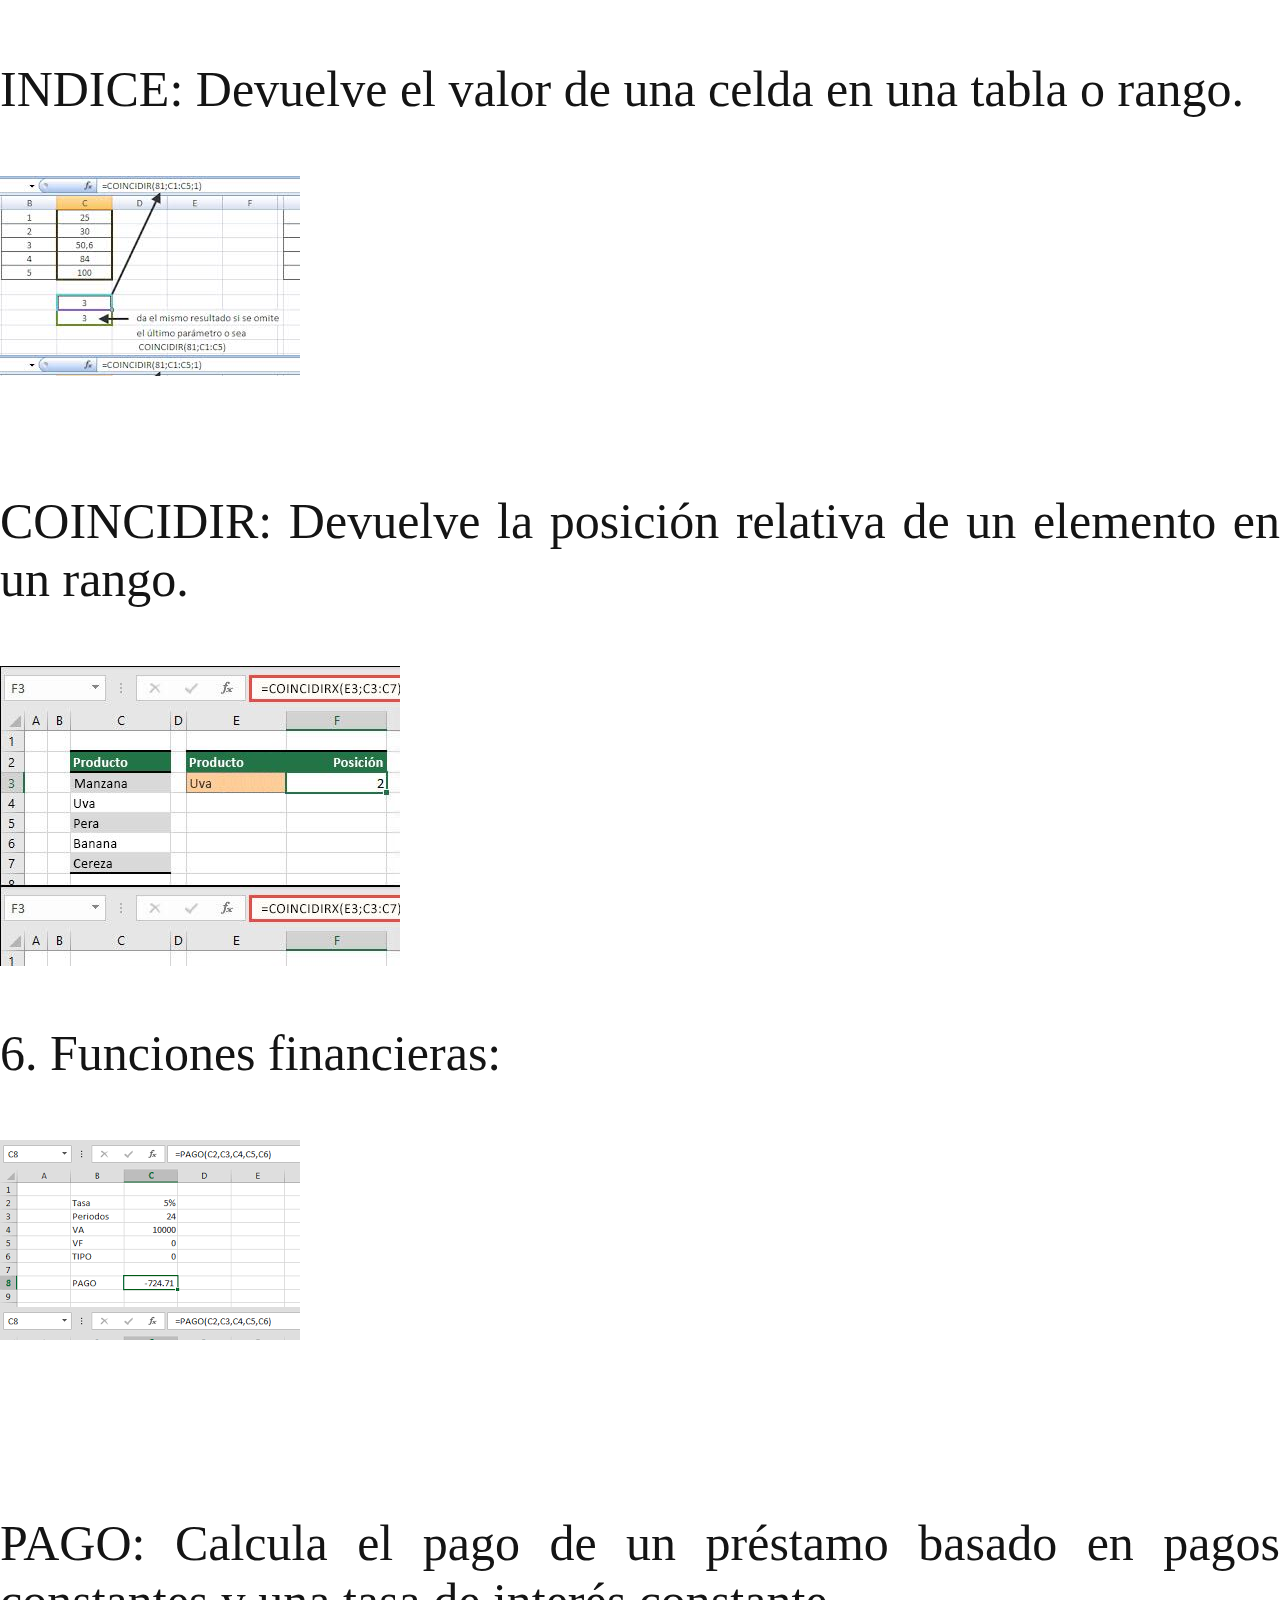
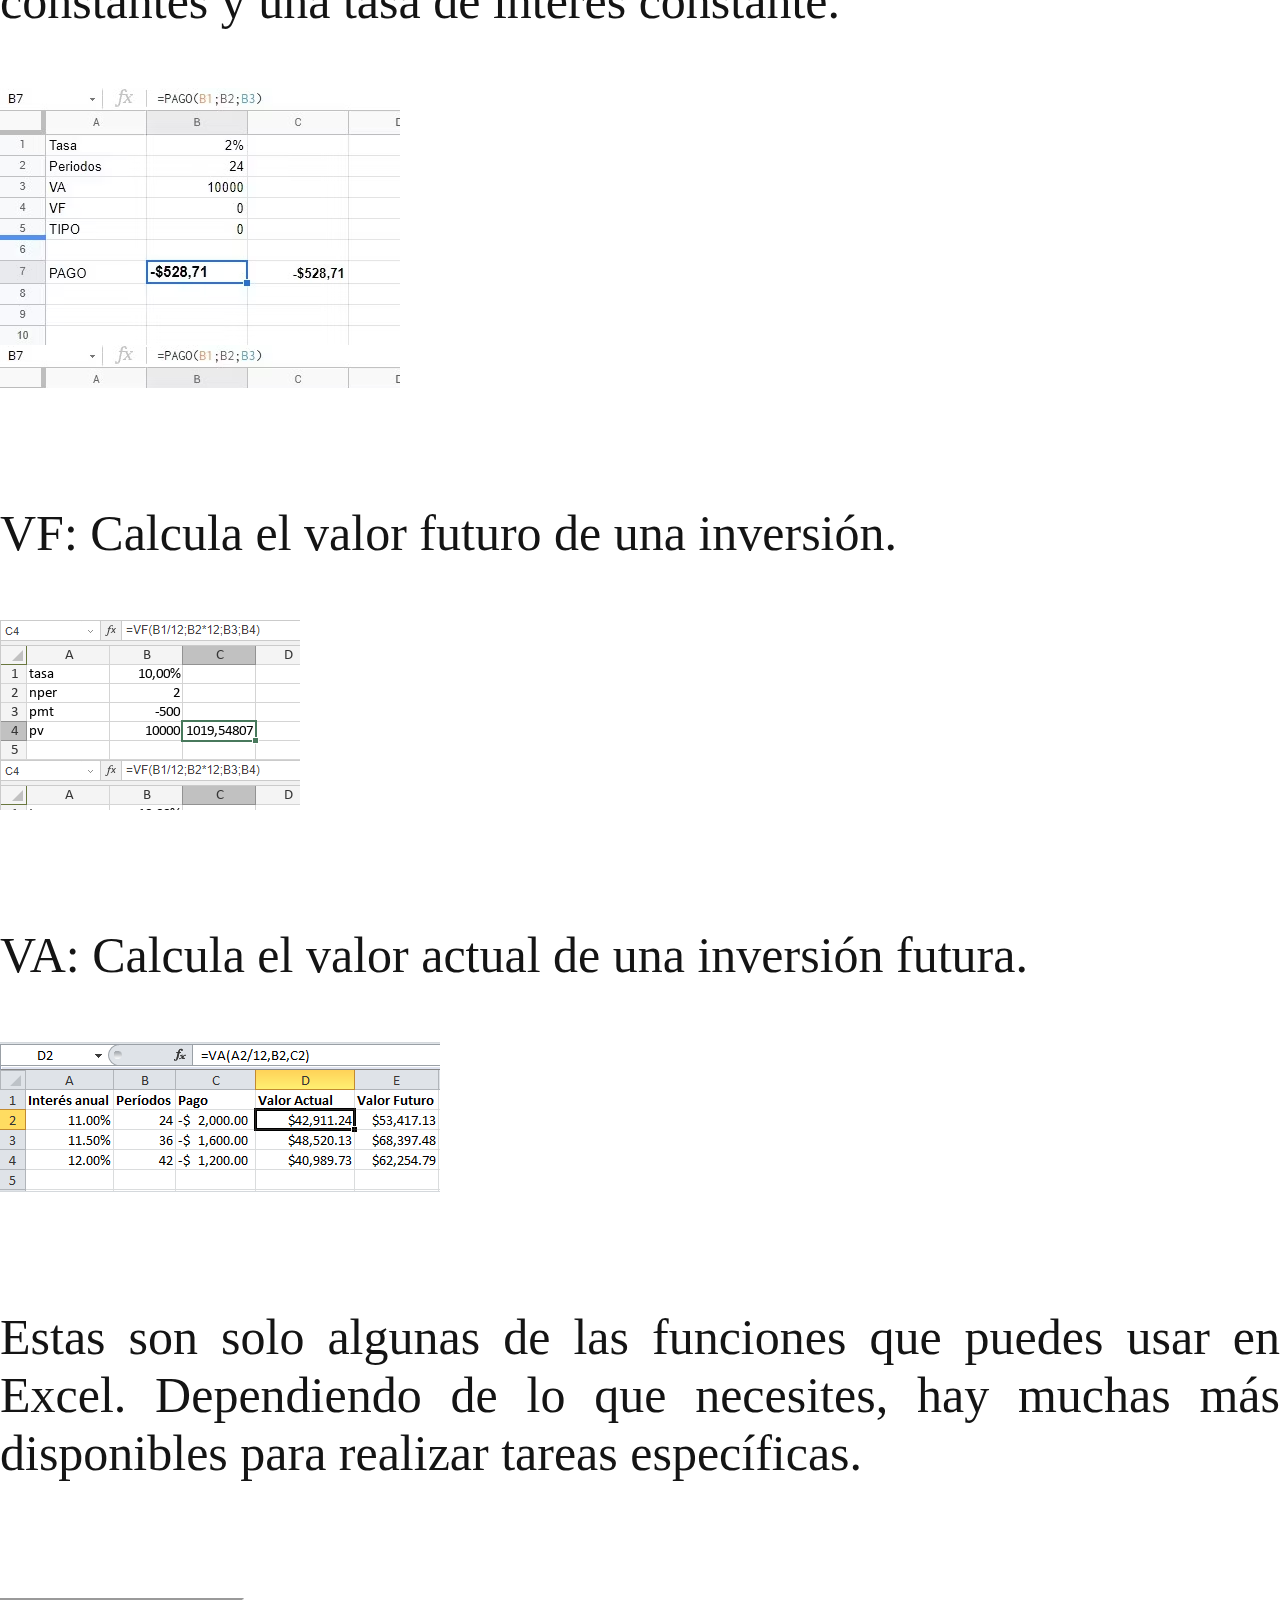
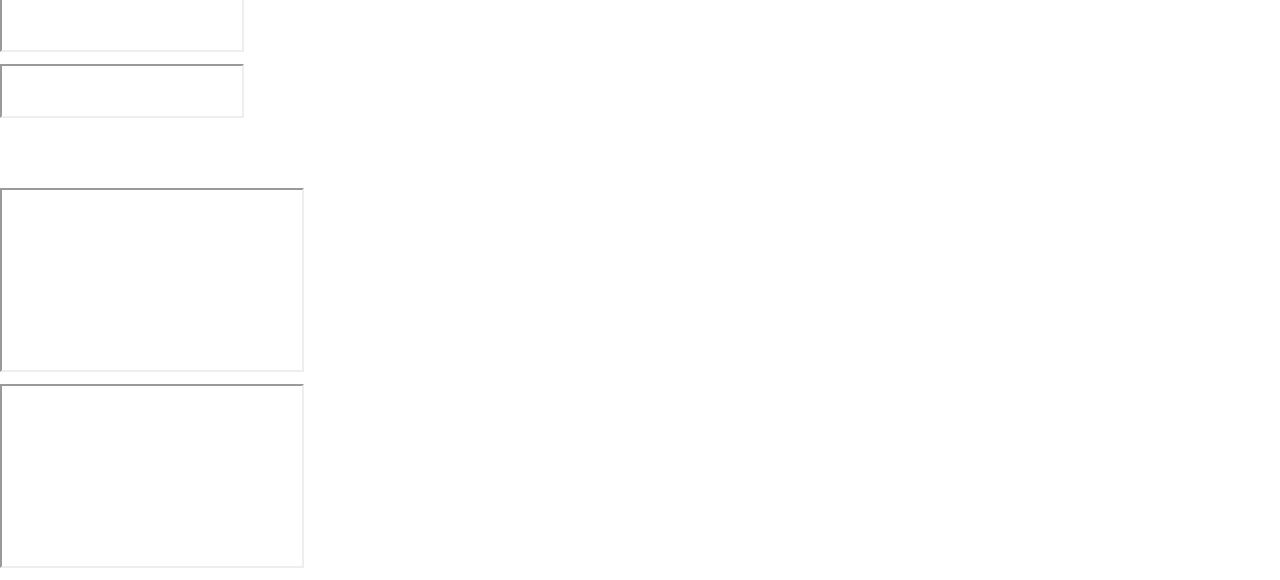
<file: tecnologia3.html>
<!DOCTYPE html>
<html lang="es">
<head>
    <meta charset="UTF-8">
    <meta name="viewport" content="width=device-width, initial-scale=1.0">
    <title>Proyecto integrado</title>
    <link rel="stylesheet" href="estilos.css">
    <link rel="stylesheet" href="menu.css">
</head>
<body>
    <div class="principal">

<!--Menu desplegable--->
    <div id="menu">
        <ul class="nav">
            <li><a href="index.html">Inicio</a></li>
            
            <li>
                <a href="#">Tecnología e informática</a>
                <ul>
                    <li><a href="periodo 1.html">Período uno</a></li>
                    <li><a href="tecnologia.html">Período dos</a></li>
                    <li><a href="tecnologia3.html">Período tres</a></li>
                   
                   
                </ul>
            </li>
            
            <li>
                <a href="#">Biologia</a>
                <ul>
                    <li><a href="periodo uno.html">Período uno</a></li>
                    <li><a href="biologia.html">Periodo dos</a></li>
                    <li><a href="biologia3.html">Período tres</a></li>
                   
                </ul>
            </li>

            <li>
                <a href="#">Ingles</a>
                <ul>
                    <li><a href="periodo uno.html">Período uno</a></li>
                    <li><a href="ingles.html">Periodo dos</a></li>
                    <li><a href="ingles3.html">Período tres</a></li>
                   
                </ul>
            </li>

            <li>
                <a href="#">Matematicas</a>
                <ul>
                    <li><a href="periodo uno.html">Período uno</a></li>
                    <li><a href="matematicas.html">Periodo dos</a></li>
                    <li><a href="matematicas3.html">Período tres</a></li>
                   
                </ul>
            </li>
            <li>
                <a href="#">Quimica</a>
                <ul>
                    <li><a href="periodo uno.html">Período uno</a></li>
                    <li><a href="quimica.html">Periodo dos</a></li>
                    <li><a href="quimica3.html">Período tres</a></li>
                   
                </ul>
            </li>



            <li><a href="#">Contacto</a></li>
        </ul>
    </div>

<!--Menu desplegable--->

<div class="texto">

<br>
<br>
    <div class="titulo">TECNOLOGIA E INFORMATICA</div>
<br>
<br>

    <iframe width="560" height="315" src="https://www.youtube.com/embed/vPq9p7nHhL0?si=CjzZzq6OJxWMfZNu" title="YouTube video player" frameborder="0" allow="accelerometer; autoplay; clipboard-write; encrypted-media; gyroscope; picture-in-picture; web-share" referrerpolicy="strict-origin-when-cross-origin" allowfullscreen></iframe>
<br>

<iframe width="560" height="315" src="https://www.youtube.com/embed/lWS9fMw1KWQ?si=D2IlS_AcxJCS6DWu" title="YouTube video player" frameborder="0" allow="accelerometer; autoplay; clipboard-write; encrypted-media; gyroscope; picture-in-picture; web-share" referrerpolicy="strict-origin-when-cross-origin" allowfullscreen></iframe>


<br>


Excel ofrece una gran variedad de funciones que puedes usar para realizar cálculos, manipular texto, trabajar con fechas, entre otros.
Aquí te presento algunas de las más utilizadas:
<br>
<br>
1. Funciones matemáticas y estadísticas:
<br>
<br>
SUMA: Suma un rango de celdas. 
<br>
<br>
<div class="suma">

</div>
<br>
PROMEDIO: Calcula el promedio de un rango de celdas. 
<br>
<br>
<div class="promedio">

</div>
<br>
MIN: Devuelve el valor mínimo en un rango de celdas. 
<br>
<br>
<div class="min">

</div>
<br>
MAX: Devuelve el valor máximo en un rango de celdas. 
<br>
<br>
<div class="max">

</div>
<br>
CONTAR: Cuenta el número de celdas que contienen números en un rango. 
<br>
<br>
<div class="contar">

</div>
<br>
REDONDEAR: Redondea un número al número de decimales especificado. 
<br>
<br>
<div class="redondear">

</div>
<br>
2. Funciones de texto:
<br>
<br>
CONCATENAR o UNIRCADENAS: Combina varios textos en uno solo. 
<br>
<br>
<div class="cadena">

</div>
<br>
IZQUIERDA: Devuelve un número específico de caracteres desde el inicio de un texto. 
<br>
<br>
<div class="izquierda">

</div>
<br>
DERECHA: Devuelve un número específico de caracteres desde el final de un texto. 
<br>
<br>
<div class="derecha">

</div>
<br>
EXTRAE: Extrae un número específico de caracteres de un texto comenzando en la posición que se indique. 
<br>
<br>
<div class="extrae">

</div>
<br>
LARGO: Devuelve el número de caracteres de un texto. 
<br>
<br>
<div class="largo">

</div>
<br>
MAYUSC: Convierte el texto a mayúsculas. 
<br>
<br>
<div class="mayus">

</div>
<br>
3. Funciones lógicas:
<br>
<br>
SI: Evalúa una condición y devuelve un valor si es verdadero y otro si es falso. 
<br>
<br>
<div class="sisa">

</div>
<br>
Y: Comprueba si todas las condiciones son verdaderas. 
<br>
<br>
<div class="y">

</div>
<br>
O: Comprueba si al menos una condición es verdadera. 
<br>
<br>
<div class="o">

</div>
<br>
NO: Invierte el valor lógico de su argumento. 
<br>
<br>
<div class="no">

</div>
<br>
<br>
4. Funciones de fecha y hora:
<br>
<br>
HOY: Devuelve la fecha actual. 
<br>
<br>
<div class="hoy">

</div>
<br>
AHORA: Devuelve la fecha y hora actuales.
<br>
<br>
<div class="ahora">

</div>
<br> 
DIA: Devuelve el día de una fecha.
<br>
<br>
<div class="dia">

</div>
<br>
MES: Devuelve el mes de una fecha. 
<br>
<br>
<div class="mes">

</div>
<br>
AÑO: Devuelve el año de una fecha. 
<br>
<br>
<div class="año">

</div>
<br>
FECHA: Crea una fecha a partir de valores de año, mes y día. 
<br>
<br>
<div class="fecha">

</div>
<br>
<br>
5. Funciones de búsqueda y referencia:
<br>
<br>
BUSCARV: Busca un valor en la primera columna de un rango y devuelve un valor en la misma fila desde otra columna. 
<br>
<br>
<div class="juan">

</div>
<br>
BUSCARH: Similar a BUSCARV pero para filas. 
<br>
<br>
<div class="negro">

</div>
<br>  
<br>
INDICE: Devuelve el valor de una celda en una tabla o rango. 
<br>
<br>
<div class="muerta">

</div>
<br>
<br>
COINCIDIR: Devuelve la posición relativa de un elemento en un rango. 
<br>
<br>
<div class="sofi">

</div>
<br>
6. Funciones financieras:
<br>
<br>
<div class="mora">

</div>
<br>

<br>
<br>
PAGO: Calcula el pago de un préstamo basado en pagos constantes y una tasa de interés constante.
<br>
<br>
<div class="mulas"> 

</div>
<br>
<br>
VF: Calcula el valor futuro de una inversión. 
<br>
<br>
<div class="mocos">

</div>
<br>
<br>
VA: Calcula el valor actual de una inversión futura. 
<br>
<br>
<div class="borrador">

</div>
<br>
<br>
Estas son solo algunas de las funciones que puedes usar en Excel. Dependiendo de lo que necesites, hay muchas más disponibles para realizar tareas específicas.


<div></div>
<br>
<br>
<iframe src="https://drive.google.com/file/d/1PoXJH0I23uCFMpNUQvPxQnAxjGQPZYLZ/preview" width="240" height="50" allow="autoplay"></iframe>
<br>
<iframe src="https://drive.google.com/file/d/1XfaCQNI-FqlLamHPkr63vE24amkU-9aA/preview" width="240" height="50" allow="autoplay"></iframe>
<br><br>
<iframe src="https://drive.google.com/file/d/1G7yNZUc6AB5RCt5LVM5frGE5s7n4ID-q/preview" width="300" height="180" allow="autoplay"></iframe>
<br>
<iframe src="https://drive.google.com/file/d/1a03vNQglOsq-zCCK77pQCYM42c8XPkmm/preview" width="300" height="180" allow="autoplay"></iframe>
</div>
<br>
</body>
</html>
</file>
<file: estilos.css>
/* Temas del segundo período*/

.texto{
   
    font-size: 50px;
    padding-top: 140px;
    text-align: justify;
    color: rgb(20, 20, 20);
}
.principal{
   display: flex;
     
   
    background-image: url(pexels-ithalu-907485.jpg);
    background-repeat: no-repeat;
   
}

.img1{
      height: 300px;
      width: 400px;
   background-image: url("partes-circuitos-electricos.jpg");
   background-repeat: no-repeat;
   float: left;
}
.titulo{
    font-size: 50px;
    text-align: center;
    color: rgb(150, 69, 226);
    

}

.img1{
    height: 300px;
    width: 400px;
   background-image: url("transtornos alimenticios");


}

.progesterona{
height: 500px;
width: 800px;
background-image: url(progesterona.jpg);

}

.Fasesdelciclomenstrual{
height: 500px;
width: 1500px;
background-image: url(fases-ciclo-menstrual.jpg);

}

.fasefolicularciclomenstrual{
height: 500px;
width: 400px;
background-image: url(fase-folicular-ciclo-menstrual.jpg);

}

.desarrollofolicular{
height: 500px;
width: 650px;
background-image: url(desarrollo-folicular-y-dia-de-ciclo1-670x285.jpg);

}

.endometrio{
height: 500px;
width: 700px;
background-image: url(endometrio-en-el-ciclo-menstrual-670x285.jpg);

}

.faseisquemica{
height: 500px;
width: 800px;
background-image: url(fase-isquemica-ciclo-menstrual.heic);

}

.sintomasciclomenstrual{
height: 500px;
width: 3000px;
background-image: url(sintomasfasesciclo-menstrual.jpg)

}

.colordesangrado{
height: 500px;
width: 750px;
background-image: url(color-de-la-menstruacion.jpg)

}

.anorexia{
height: 500px;
width: 400px;
background-image: url(anorexia.jpg);

}

.fecundacion{
height: 350px;
width: 750px;
background-image: url(fecundacion.jpg);

}

.cigoto{
height: 140px;
width: 360px;
background-image: url(cigoto.jpeg);

}

.morula{
height: 200px;
width: 200px;
background-image: url(morula.jpeg);

}

.blastocito{
height: 200px;
width: 250px;
background-image: url(blastocito.jpeg);

}

.gastrula{
height: 200px;
width: 200px;
background-image: url(gastrula.jpeg);

}

.embrion{
height: 150px;
width: 150px;
background-image: url(embrion.jpg);

}

.feto{
height: 250px;
width: 400px;
background-image: url(feto.jpg);

}

.suma{
height: 120px;
width: 300px;
background-image: url(excel.jpg);

}

.promedio{
height: 120px;
width: 450px;
background-image: url(promedio.png);

}

.min{
height: 250px;
width: 400px;
background-image: url(min.png);

}

.max{
height: 250px;
width: 400px;
background-image: url(max.png);

}

.contar{
height: 200px;
width: 450px;
background-image: url(contar.jpg);

}

.redondear{
height: 170px;
width: 400px;
background-image: url(redondear.png);

}

.cadena{
height: 150px;
width: 400px;
background-image: url(cadena.png);

}

.izquierda{
height: 120px;
width: 360px;
background-image: url(izquierda.png);

}

.derecha{
height: 150px;
width: 480px;
background-image: url(derecha1.png);

}

.extrae{
height: 300px;
width: 650px;
background-image: url(extrae.jpg);

}

.largo{
height: 130px;
width: 400px;
background-image: url(largo.png);

}

.mayus{
height: 400px;
width: 500px;
background-image: url(mayus.png);

}

.sisa{
height: 140px;
width: 280px;
background-image: url(sisas.png);

}

.y{
height: 150px;
width: 300px;
background-image: url(perro.jpeg);

}

.o{
height: 300px;
width: 500px;
background-image: url(oso.png);

}

.no{
height: 200px;
width: 250px;
background-image: url(never.png);

}

.hoy{
height: 100px;
width: 200px;
background-image: url(hoy.png);

}

.ahora{
height: 140px;
width: 350px;
background-image: url(ahora.png);

}

.dia{
height: 110px;
width: 300px;
background-image: url(dia.png);

}

.mes{
height: 200px;
width: 400px;
background-image: url(mes.webp);

}

.año{
height: 120px;
width: 300px;
background-image: url(año.png);

}

.fecha{
height: 180px;
width: 280px;
background-image: url(fecha.jpeg);

}

.juan{
height: 200px;
width: 450px;
background-image: url(buscar.png);

}

.negro{
height: 350px;
width: 450px;
background-image: url(mono.png);

}

.muerta{
height: 200px;
width: 300px;
background-image: url(regla.jpg);

}
.sofi{
height: 300px;
width: 400px;
background-image: url(mango.jpg);

}

.mora{
height: 200px;
width: 300px;
background-image: url(descarga.png);

}

.mulas{
height: 300px;
width: 400px;
background-image: url(fotos.avif);

}

.mocos{
height: 190px;
width: 300px;
background-image: url(furgon.png);

}

.borrador{
height: 150px;
width: 440px;
background-image: url(borrador.png);

}

.atomo{
height: 400px;
width: 640px;
background-image: url(atomos.webp)

}

.sodio{
height: 280px;
width: 280px;
background-image: url(sodio.jpg);

}

.cloro{
height: 380px;
width: 390px;
background-image: url(cloro.jpg);

}

.junto{
height: 250px;
width: 680px;
background-image: url(juntos.jpg);

}

.polar{
height: 500px;
width: 1000px;
background-image: url(polar.jpg);

}

.no{
height: 200px;
width: 250px;
background-image: url(no\ polar.jpg);

}

.london{
height: 180px;
width: 320px;
background-image: url(london.jpg);

}

.hidrogeno{
height: 400px;
width: 750px;
background-image: url(enlace.png);

}

.binomio{
height: 500px;
width: 800px;
background-image: url(cuadradito.webp);

}

.dos{
height: 800px;
width: 1200px;
background-image: url(dos.jpg);

}

.sumas{
height: 150px;
width: 340px;
background-image: url(sumita.jpg);

}

.terminos{
    height: 200px;
    width: 240px;
    background-image: url(comun.png)

}

.perfecto{
    height: 500px;
    width: 610px;
    background-image: url(notable.jpg) 
}

.trinomio{
    height: 400px;
    width: 510px;
    background-image: url(forma.jpg)
}

.meno{
    height: 700px;
    width: 1500px;
    background-image: url(diferencia.jpg)
}

.nico{
    height: 170px;
    width: 300px;
    background-image: url(nicol.png)  
}

.simple{
    height: 400px;
    width: 500px;
    background-image: url(NICOL.webp)
}

.sip{
    height: 160px;
    width: 230px;
    background-image:url(ISA.jpg) 
}

.mono{
    height: 300px;
    width: 500px;
    background-image: url(monoss.jpg)
}
   
.suaza{
height: 600px;
width: 900px;
background-image: url(sopass.jpg);

}
.muerda{
height: 200px;
width: 270px;
background-image: url( sebastian.jpg);

}

.mosca{

height: 240px;
width: 200px;
background-image: url(imagenesta.jpg);

}

.medellin{

height: 200px;
width: 190px;
background-image: url(mushasha.jpg);

}

.never{
    height: 200px;
    width: 190px;
    background-image: url(sapis.png) 
}
</file>
<file: menu.css>
* {
    margin: 0;
    padding: 0;
}

#menu{
    margin: auto;
    width: 800px;
    font-family: Arial, Helvetica, sans-serif;
    position: fixed;
   left:20%;
     
}

ul, ol {
    list-style: none;
}

.nav > li {
    float: left;
}

.nav li a {
    background-color: hsl(278, 96%, 83%);
    color: #080808;
    text-decoration: none;
    padding: 10px 12px;
    display: block;
}

.nav li a:hover {
    background-color: #ff5ed7;
}

.nav li ul {
    display: none;
    position: absolute;
    min-width: 140px;
}

.nav li:hover > ul {
    display: block;
}

.nav li ul li {
    position: relative;
}

.nav li ul li ul {
    right: -140px;
    top: 0;
}

.nav li ul {
    visibility: hidden;
    opacity: 0;
    transition: opacity 0.3s ease;
}

.nav li:hover > ul {
    visibility: visible;
    opacity: 1;
}
</file>
<file: temas.css>
.contenedor{
    width: 1400px;
    height: 230px;
    background-color: aqua;
    font-size: 50px;
    }
    
    .Tecnologia {
        width: 1400px;
        height: 430px;
        background-color: rgb(8, 247, 107);
    }
    
    .biologia {
    width: 1400px;
    height: 400px;
    background-color: rgb(114, 201, 204);
    }
    
    .quimica {
    width: 1400px;
    height: 500px;
    background-color: rgb(207, 211, 0);
    }
    
    .matematicas {
    width: 1400px;
    height: 730px;
    background-color: rgb(255, 196, 0);
    }
    
    .ingles {
    width: 1400px;
    height: 1450px;
    background-color: lightgreen;
    }
</file>
